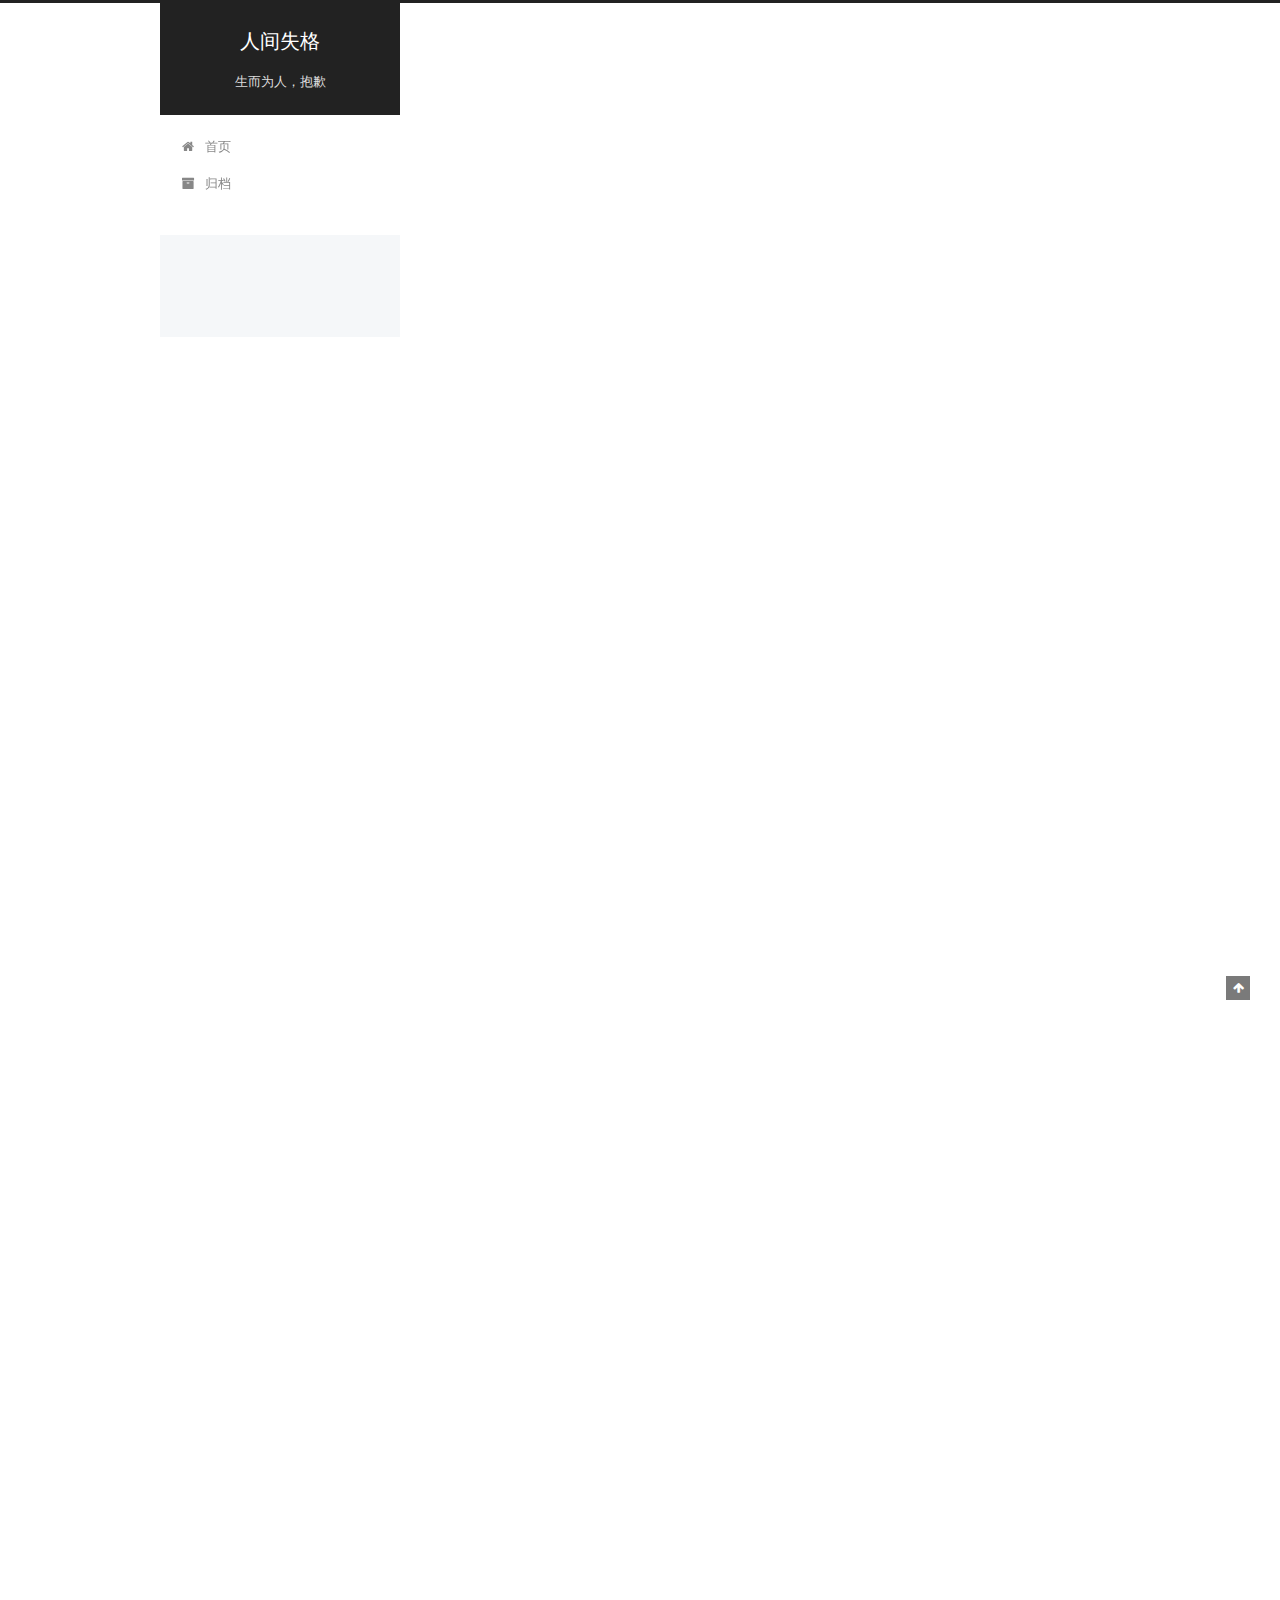
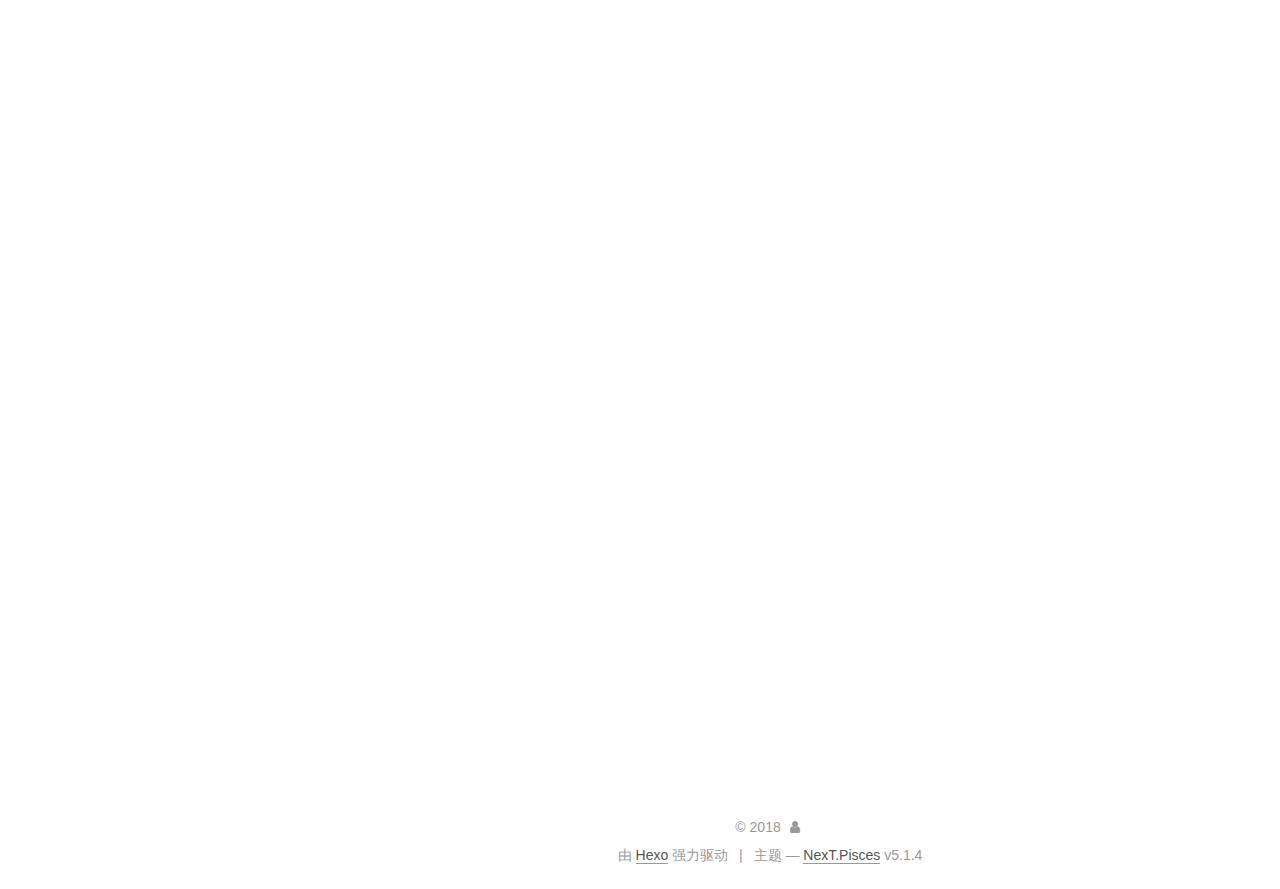
<file: index.html>
<!DOCTYPE html>



  


<html class="theme-next pisces use-motion" lang="zh-Hans">
<head>
  <meta charset="UTF-8"/>
<meta http-equiv="X-UA-Compatible" content="IE=edge" />
<meta name="viewport" content="width=device-width, initial-scale=1, maximum-scale=1"/>
<meta name="theme-color" content="#222">









<meta http-equiv="Cache-Control" content="no-transform" />
<meta http-equiv="Cache-Control" content="no-siteapp" />
















  
  
  <link href="/lib/fancybox/source/jquery.fancybox.css?v=2.1.5" rel="stylesheet" type="text/css" />







<link href="/lib/font-awesome/css/font-awesome.min.css?v=4.6.2" rel="stylesheet" type="text/css" />

<link href="/css/main.css?v=5.1.4" rel="stylesheet" type="text/css" />


  <link rel="apple-touch-icon" sizes="180x180" href="/images/apple-touch-icon-next.png?v=5.1.4">


  <link rel="icon" type="image/png" sizes="32x32" href="/images/favicon-32x32-next.png?v=5.1.4">


  <link rel="icon" type="image/png" sizes="16x16" href="/images/favicon-16x16-next.png?v=5.1.4">


  <link rel="mask-icon" href="/images/logo.svg?v=5.1.4" color="#222">





  <meta name="keywords" content="Hexo, NexT" />










<meta property="og:type" content="website">
<meta property="og:title" content="人间失格">
<meta property="og:url" content="http://yoursite.com/index.html">
<meta property="og:site_name" content="人间失格">
<meta property="og:locale" content="zh-Hans">
<meta name="twitter:card" content="summary">
<meta name="twitter:title" content="人间失格">



<script type="text/javascript" id="hexo.configurations">
  var NexT = window.NexT || {};
  var CONFIG = {
    root: '/',
    scheme: 'Pisces',
    version: '5.1.4',
    sidebar: {"position":"left","display":"post","offset":12,"b2t":false,"scrollpercent":false,"onmobile":false},
    fancybox: true,
    tabs: true,
    motion: {"enable":true,"async":false,"transition":{"post_block":"fadeIn","post_header":"slideDownIn","post_body":"slideDownIn","coll_header":"slideLeftIn","sidebar":"slideUpIn"}},
    duoshuo: {
      userId: '0',
      author: '博主'
    },
    algolia: {
      applicationID: '',
      apiKey: '',
      indexName: '',
      hits: {"per_page":10},
      labels: {"input_placeholder":"Search for Posts","hits_empty":"We didn't find any results for the search: ${query}","hits_stats":"${hits} results found in ${time} ms"}
    }
  };
</script>



  <link rel="canonical" href="http://yoursite.com/"/>





  <title>人间失格</title>
  








</head>

<body itemscope itemtype="http://schema.org/WebPage" lang="zh-Hans">

  
  
    
  

  <div class="container sidebar-position-left 
  page-home">
    <div class="headband"></div>

    <header id="header" class="header" itemscope itemtype="http://schema.org/WPHeader">
      <div class="header-inner"><div class="site-brand-wrapper">
  <div class="site-meta ">
    

    <div class="custom-logo-site-title">
      <a href="/"  class="brand" rel="start">
        <span class="logo-line-before"><i></i></span>
        <span class="site-title">人间失格</span>
        <span class="logo-line-after"><i></i></span>
      </a>
    </div>
      
        <p class="site-subtitle">生而为人，抱歉</p>
      
  </div>

  <div class="site-nav-toggle">
    <button>
      <span class="btn-bar"></span>
      <span class="btn-bar"></span>
      <span class="btn-bar"></span>
    </button>
  </div>
</div>

<nav class="site-nav">
  

  
    <ul id="menu" class="menu">
      
        
        <li class="menu-item menu-item-home">
          <a href="/" rel="section">
            
              <i class="menu-item-icon fa fa-fw fa-home"></i> <br />
            
            首页
          </a>
        </li>
      
        
        <li class="menu-item menu-item-archives">
          <a href="/archives/" rel="section">
            
              <i class="menu-item-icon fa fa-fw fa-archive"></i> <br />
            
            归档
          </a>
        </li>
      

      
    </ul>
  

  
</nav>



 </div>
    </header>

    <main id="main" class="main">
      <div class="main-inner">
        <div class="content-wrap">
          <div id="content" class="content">
            
  <section id="posts" class="posts-expand">
    
      

  

  
  
  

  <article class="post post-type-normal" itemscope itemtype="http://schema.org/Article">
  
  
  
  <div class="post-block">
    <link itemprop="mainEntityOfPage" href="http://yoursite.com/2018/08/24/fuck/">

    <span hidden itemprop="author" itemscope itemtype="http://schema.org/Person">
      <meta itemprop="name" content="">
      <meta itemprop="description" content="">
      <meta itemprop="image" content="/images/avatar.gif">
    </span>

    <span hidden itemprop="publisher" itemscope itemtype="http://schema.org/Organization">
      <meta itemprop="name" content="人间失格">
    </span>

    
      <header class="post-header">

        
        
          <h1 class="post-title" itemprop="name headline">
                
                <a class="post-title-link" href="/2018/08/24/fuck/" itemprop="url">fuck</a></h1>
        

        <div class="post-meta">
          <span class="post-time">
            
              <span class="post-meta-item-icon">
                <i class="fa fa-calendar-o"></i>
              </span>
              
                <span class="post-meta-item-text">发表于</span>
              
              <time title="创建于" itemprop="dateCreated datePublished" datetime="2018-08-24T10:29:14+08:00">
                2018-08-24
              </time>
            

            

            
          </span>

          

          
            
          

          
          

          

          

          

        </div>
      </header>
    

    
    
    
    <div class="post-body" itemprop="articleBody">

      
      

      
        
          
            
          
        
      
    </div>
    
    
    

    

    

    

    <footer class="post-footer">
      

      

      

      
      
        <div class="post-eof"></div>
      
    </footer>
  </div>
  
  
  
  </article>


    
      

  

  
  
  

  <article class="post post-type-normal" itemscope itemtype="http://schema.org/Article">
  
  
  
  <div class="post-block">
    <link itemprop="mainEntityOfPage" href="http://yoursite.com/2018/08/24/hello-world 1/">

    <span hidden itemprop="author" itemscope itemtype="http://schema.org/Person">
      <meta itemprop="name" content="">
      <meta itemprop="description" content="">
      <meta itemprop="image" content="/images/avatar.gif">
    </span>

    <span hidden itemprop="publisher" itemscope itemtype="http://schema.org/Organization">
      <meta itemprop="name" content="人间失格">
    </span>

    
      <header class="post-header">

        
        
          <h1 class="post-title" itemprop="name headline">
                
                <a class="post-title-link" href="/2018/08/24/hello-world 1/" itemprop="url">Hello World</a></h1>
        

        <div class="post-meta">
          <span class="post-time">
            
              <span class="post-meta-item-icon">
                <i class="fa fa-calendar-o"></i>
              </span>
              
                <span class="post-meta-item-text">发表于</span>
              
              <time title="创建于" itemprop="dateCreated datePublished" datetime="2018-08-24T09:57:29+08:00">
                2018-08-24
              </time>
            

            

            
          </span>

          

          
            
          

          
          

          

          

          

        </div>
      </header>
    

    
    
    
    <div class="post-body" itemprop="articleBody">

      
      

      
        
          
            <p>Welcome to <a href="https://hexo.io/" target="_blank" rel="noopener">Hexo</a>! This is your very first post. Check <a href="https://hexo.io/docs/" target="_blank" rel="noopener">documentation</a> for more info. If you get any problems when using Hexo, you can find the answer in <a href="https://hexo.io/docs/troubleshooting.html" target="_blank" rel="noopener">troubleshooting</a> or you can ask me on <a href="https://github.com/hexojs/hexo/issues" target="_blank" rel="noopener">GitHub</a>.</p>
<h2 id="Quick-Start"><a href="#Quick-Start" class="headerlink" title="Quick Start"></a>Quick Start</h2><h3 id="Create-a-new-post"><a href="#Create-a-new-post" class="headerlink" title="Create a new post"></a>Create a new post</h3><figure class="highlight bash"><table><tr><td class="gutter"><pre><span class="line">1</span><br></pre></td><td class="code"><pre><span class="line">$ hexo new <span class="string">"My New Post"</span></span><br></pre></td></tr></table></figure>
<p>More info: <a href="https://hexo.io/docs/writing.html" target="_blank" rel="noopener">Writing</a></p>
<h3 id="Run-server"><a href="#Run-server" class="headerlink" title="Run server"></a>Run server</h3><figure class="highlight bash"><table><tr><td class="gutter"><pre><span class="line">1</span><br></pre></td><td class="code"><pre><span class="line">$ hexo server</span><br></pre></td></tr></table></figure>
<p>More info: <a href="https://hexo.io/docs/server.html" target="_blank" rel="noopener">Server</a></p>
<h3 id="Generate-static-files"><a href="#Generate-static-files" class="headerlink" title="Generate static files"></a>Generate static files</h3><figure class="highlight bash"><table><tr><td class="gutter"><pre><span class="line">1</span><br></pre></td><td class="code"><pre><span class="line">$ hexo generate</span><br></pre></td></tr></table></figure>
<p>More info: <a href="https://hexo.io/docs/generating.html" target="_blank" rel="noopener">Generating</a></p>
<h3 id="Deploy-to-remote-sites"><a href="#Deploy-to-remote-sites" class="headerlink" title="Deploy to remote sites"></a>Deploy to remote sites</h3><figure class="highlight bash"><table><tr><td class="gutter"><pre><span class="line">1</span><br></pre></td><td class="code"><pre><span class="line">$ hexo deploy</span><br></pre></td></tr></table></figure>
<p>More info: <a href="https://hexo.io/docs/deployment.html" target="_blank" rel="noopener">Deployment</a></p>

          
        
      
    </div>
    
    
    

    

    

    

    <footer class="post-footer">
      

      

      

      
      
        <div class="post-eof"></div>
      
    </footer>
  </div>
  
  
  
  </article>


    
      

  

  
  
  

  <article class="post post-type-normal" itemscope itemtype="http://schema.org/Article">
  
  
  
  <div class="post-block">
    <link itemprop="mainEntityOfPage" href="http://yoursite.com/2018/08/24/hello-world/">

    <span hidden itemprop="author" itemscope itemtype="http://schema.org/Person">
      <meta itemprop="name" content="">
      <meta itemprop="description" content="">
      <meta itemprop="image" content="/images/avatar.gif">
    </span>

    <span hidden itemprop="publisher" itemscope itemtype="http://schema.org/Organization">
      <meta itemprop="name" content="人间失格">
    </span>

    
      <header class="post-header">

        
        
          <h1 class="post-title" itemprop="name headline">
                
                <a class="post-title-link" href="/2018/08/24/hello-world/" itemprop="url">Hello World</a></h1>
        

        <div class="post-meta">
          <span class="post-time">
            
              <span class="post-meta-item-icon">
                <i class="fa fa-calendar-o"></i>
              </span>
              
                <span class="post-meta-item-text">发表于</span>
              
              <time title="创建于" itemprop="dateCreated datePublished" datetime="2018-08-24T09:09:53+08:00">
                2018-08-24
              </time>
            

            

            
          </span>

          

          
            
          

          
          

          

          

          

        </div>
      </header>
    

    
    
    
    <div class="post-body" itemprop="articleBody">

      
      

      
        
          
            <p>Welcome to <a href="https://hexo.io/" target="_blank" rel="noopener">Hexo</a>! This is your very first post. Check <a href="https://hexo.io/docs/" target="_blank" rel="noopener">documentation</a> for more info. If you get any problems when using Hexo, you can find the answer in <a href="https://hexo.io/docs/troubleshooting.html" target="_blank" rel="noopener">troubleshooting</a> or you can ask me on <a href="https://github.com/hexojs/hexo/issues" target="_blank" rel="noopener">GitHub</a>.</p>
<h2 id="Quick-Start"><a href="#Quick-Start" class="headerlink" title="Quick Start"></a>Quick Start</h2><h3 id="Create-a-new-post"><a href="#Create-a-new-post" class="headerlink" title="Create a new post"></a>Create a new post</h3><figure class="highlight bash"><table><tr><td class="gutter"><pre><span class="line">1</span><br></pre></td><td class="code"><pre><span class="line">$ hexo new <span class="string">"My New Post"</span></span><br></pre></td></tr></table></figure>
<p>More info: <a href="https://hexo.io/docs/writing.html" target="_blank" rel="noopener">Writing</a></p>
<h3 id="Run-server"><a href="#Run-server" class="headerlink" title="Run server"></a>Run server</h3><figure class="highlight bash"><table><tr><td class="gutter"><pre><span class="line">1</span><br></pre></td><td class="code"><pre><span class="line">$ hexo server</span><br></pre></td></tr></table></figure>
<p>More info: <a href="https://hexo.io/docs/server.html" target="_blank" rel="noopener">Server</a></p>
<h3 id="Generate-static-files"><a href="#Generate-static-files" class="headerlink" title="Generate static files"></a>Generate static files</h3><figure class="highlight bash"><table><tr><td class="gutter"><pre><span class="line">1</span><br></pre></td><td class="code"><pre><span class="line">$ hexo generate</span><br></pre></td></tr></table></figure>
<p>More info: <a href="https://hexo.io/docs/generating.html" target="_blank" rel="noopener">Generating</a></p>
<h3 id="Deploy-to-remote-sites"><a href="#Deploy-to-remote-sites" class="headerlink" title="Deploy to remote sites"></a>Deploy to remote sites</h3><figure class="highlight bash"><table><tr><td class="gutter"><pre><span class="line">1</span><br></pre></td><td class="code"><pre><span class="line">$ hexo deploy</span><br></pre></td></tr></table></figure>
<p>More info: <a href="https://hexo.io/docs/deployment.html" target="_blank" rel="noopener">Deployment</a></p>

          
        
      
    </div>
    
    
    

    

    

    

    <footer class="post-footer">
      

      

      

      
      
        <div class="post-eof"></div>
      
    </footer>
  </div>
  
  
  
  </article>


    
  </section>

  


          </div>
          


          

        </div>
        
          
  
  <div class="sidebar-toggle">
    <div class="sidebar-toggle-line-wrap">
      <span class="sidebar-toggle-line sidebar-toggle-line-first"></span>
      <span class="sidebar-toggle-line sidebar-toggle-line-middle"></span>
      <span class="sidebar-toggle-line sidebar-toggle-line-last"></span>
    </div>
  </div>

  <aside id="sidebar" class="sidebar">
    
    <div class="sidebar-inner">

      

      

      <section class="site-overview-wrap sidebar-panel sidebar-panel-active">
        <div class="site-overview">
          <div class="site-author motion-element" itemprop="author" itemscope itemtype="http://schema.org/Person">
            
              <p class="site-author-name" itemprop="name"></p>
              <p class="site-description motion-element" itemprop="description"></p>
          </div>

          <nav class="site-state motion-element">

            
              <div class="site-state-item site-state-posts">
              
                <a href="/archives/">
              
                  <span class="site-state-item-count">3</span>
                  <span class="site-state-item-name">日志</span>
                </a>
              </div>
            

            

            

          </nav>

          

          

          
          

          
          

          

        </div>
      </section>

      

      

    </div>
  </aside>


        
      </div>
    </main>

    <footer id="footer" class="footer">
      <div class="footer-inner">
        <div class="copyright">&copy; <span itemprop="copyrightYear">2018</span>
  <span class="with-love">
    <i class="fa fa-user"></i>
  </span>
  <span class="author" itemprop="copyrightHolder"></span>

  
</div>


  <div class="powered-by">由 <a class="theme-link" target="_blank" href="https://hexo.io">Hexo</a> 强力驱动</div>



  <span class="post-meta-divider">|</span>



  <div class="theme-info">主题 &mdash; <a class="theme-link" target="_blank" href="https://github.com/iissnan/hexo-theme-next">NexT.Pisces</a> v5.1.4</div>




        







        
      </div>
    </footer>

    
      <div class="back-to-top">
        <i class="fa fa-arrow-up"></i>
        
      </div>
    

    

  </div>

  

<script type="text/javascript">
  if (Object.prototype.toString.call(window.Promise) !== '[object Function]') {
    window.Promise = null;
  }
</script>









  












  
  
    <script type="text/javascript" src="/lib/jquery/index.js?v=2.1.3"></script>
  

  
  
    <script type="text/javascript" src="/lib/fastclick/lib/fastclick.min.js?v=1.0.6"></script>
  

  
  
    <script type="text/javascript" src="/lib/jquery_lazyload/jquery.lazyload.js?v=1.9.7"></script>
  

  
  
    <script type="text/javascript" src="/lib/velocity/velocity.min.js?v=1.2.1"></script>
  

  
  
    <script type="text/javascript" src="/lib/velocity/velocity.ui.min.js?v=1.2.1"></script>
  

  
  
    <script type="text/javascript" src="/lib/fancybox/source/jquery.fancybox.pack.js?v=2.1.5"></script>
  


  


  <script type="text/javascript" src="/js/src/utils.js?v=5.1.4"></script>

  <script type="text/javascript" src="/js/src/motion.js?v=5.1.4"></script>



  
  


  <script type="text/javascript" src="/js/src/affix.js?v=5.1.4"></script>

  <script type="text/javascript" src="/js/src/schemes/pisces.js?v=5.1.4"></script>



  

  


  <script type="text/javascript" src="/js/src/bootstrap.js?v=5.1.4"></script>



  


  




	





  





  












  





  

  

  

  
  

  

  

  

</body>
</html>
</file>
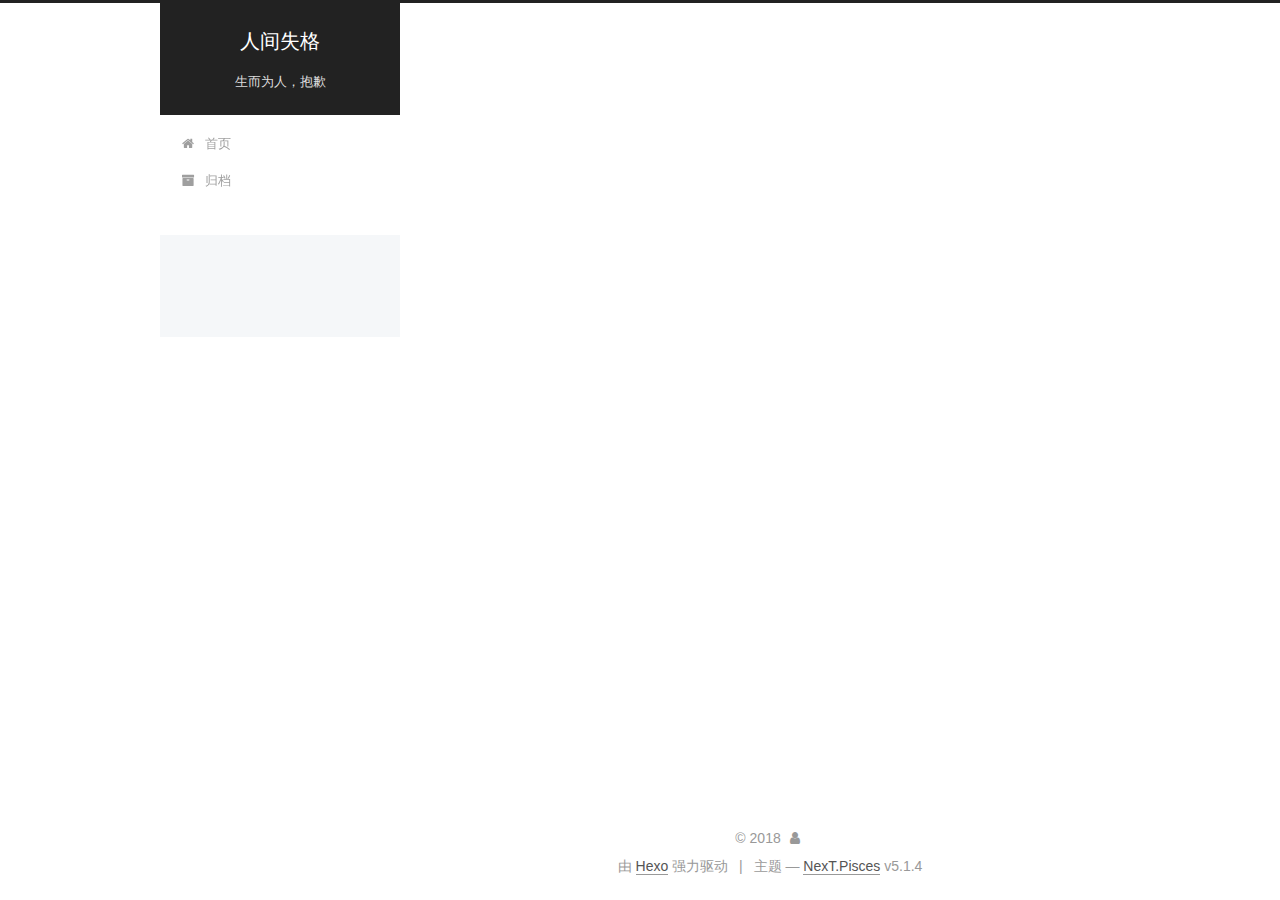
<file: archives/index.html>
<!DOCTYPE html>



  


<html class="theme-next pisces use-motion" lang="zh-Hans">
<head>
  <meta charset="UTF-8"/>
<meta http-equiv="X-UA-Compatible" content="IE=edge" />
<meta name="viewport" content="width=device-width, initial-scale=1, maximum-scale=1"/>
<meta name="theme-color" content="#222">









<meta http-equiv="Cache-Control" content="no-transform" />
<meta http-equiv="Cache-Control" content="no-siteapp" />
















  
  
  <link href="/lib/fancybox/source/jquery.fancybox.css?v=2.1.5" rel="stylesheet" type="text/css" />







<link href="/lib/font-awesome/css/font-awesome.min.css?v=4.6.2" rel="stylesheet" type="text/css" />

<link href="/css/main.css?v=5.1.4" rel="stylesheet" type="text/css" />


  <link rel="apple-touch-icon" sizes="180x180" href="/images/apple-touch-icon-next.png?v=5.1.4">


  <link rel="icon" type="image/png" sizes="32x32" href="/images/favicon-32x32-next.png?v=5.1.4">


  <link rel="icon" type="image/png" sizes="16x16" href="/images/favicon-16x16-next.png?v=5.1.4">


  <link rel="mask-icon" href="/images/logo.svg?v=5.1.4" color="#222">





  <meta name="keywords" content="Hexo, NexT" />










<meta property="og:type" content="website">
<meta property="og:title" content="人间失格">
<meta property="og:url" content="http://yoursite.com/archives/index.html">
<meta property="og:site_name" content="人间失格">
<meta property="og:locale" content="zh-Hans">
<meta name="twitter:card" content="summary">
<meta name="twitter:title" content="人间失格">



<script type="text/javascript" id="hexo.configurations">
  var NexT = window.NexT || {};
  var CONFIG = {
    root: '/',
    scheme: 'Pisces',
    version: '5.1.4',
    sidebar: {"position":"left","display":"post","offset":12,"b2t":false,"scrollpercent":false,"onmobile":false},
    fancybox: true,
    tabs: true,
    motion: {"enable":true,"async":false,"transition":{"post_block":"fadeIn","post_header":"slideDownIn","post_body":"slideDownIn","coll_header":"slideLeftIn","sidebar":"slideUpIn"}},
    duoshuo: {
      userId: '0',
      author: '博主'
    },
    algolia: {
      applicationID: '',
      apiKey: '',
      indexName: '',
      hits: {"per_page":10},
      labels: {"input_placeholder":"Search for Posts","hits_empty":"We didn't find any results for the search: ${query}","hits_stats":"${hits} results found in ${time} ms"}
    }
  };
</script>



  <link rel="canonical" href="http://yoursite.com/archives/"/>





  <title>归档 | 人间失格</title>
  








</head>

<body itemscope itemtype="http://schema.org/WebPage" lang="zh-Hans">

  
  
    
  

  <div class="container sidebar-position-left page-archive">
    <div class="headband"></div>

    <header id="header" class="header" itemscope itemtype="http://schema.org/WPHeader">
      <div class="header-inner"><div class="site-brand-wrapper">
  <div class="site-meta ">
    

    <div class="custom-logo-site-title">
      <a href="/"  class="brand" rel="start">
        <span class="logo-line-before"><i></i></span>
        <span class="site-title">人间失格</span>
        <span class="logo-line-after"><i></i></span>
      </a>
    </div>
      
        <p class="site-subtitle">生而为人，抱歉</p>
      
  </div>

  <div class="site-nav-toggle">
    <button>
      <span class="btn-bar"></span>
      <span class="btn-bar"></span>
      <span class="btn-bar"></span>
    </button>
  </div>
</div>

<nav class="site-nav">
  

  
    <ul id="menu" class="menu">
      
        
        <li class="menu-item menu-item-home">
          <a href="/" rel="section">
            
              <i class="menu-item-icon fa fa-fw fa-home"></i> <br />
            
            首页
          </a>
        </li>
      
        
        <li class="menu-item menu-item-archives">
          <a href="/archives/" rel="section">
            
              <i class="menu-item-icon fa fa-fw fa-archive"></i> <br />
            
            归档
          </a>
        </li>
      

      
    </ul>
  

  
</nav>



 </div>
    </header>

    <main id="main" class="main">
      <div class="main-inner">
        <div class="content-wrap">
          <div id="content" class="content">
            

  
  
  
  <div class="post-block archive">
    <div id="posts" class="posts-collapse">
      <span class="archive-move-on"></span>

      <span class="archive-page-counter">
        
        
        
          
        
        嗯..! 目前共计 3 篇日志。 继续努力。
      </span>

      

        
        
        

        
          
          <div class="collection-title">
            <h1 class="archive-year" id="archive-year-2018">2018</h1>
          </div>
        
        

        

  <article class="post post-type-normal" itemscope itemtype="http://schema.org/Article">
    <header class="post-header">

      <h2 class="post-title">
        
            <a class="post-title-link" href="/2018/08/24/fuck/" itemprop="url">
              
                <span itemprop="name">fuck</span>
              
            </a>
        
      </h2>

      <div class="post-meta">
        <time class="post-time" itemprop="dateCreated"
              datetime="2018-08-24T10:29:14+08:00"
              content="2018-08-24" >
          08-24
        </time>
      </div>

    </header>
  </article>



      

        
        
        

        
        

        

  <article class="post post-type-normal" itemscope itemtype="http://schema.org/Article">
    <header class="post-header">

      <h2 class="post-title">
        
            <a class="post-title-link" href="/2018/08/24/hello-world 1/" itemprop="url">
              
                <span itemprop="name">Hello World</span>
              
            </a>
        
      </h2>

      <div class="post-meta">
        <time class="post-time" itemprop="dateCreated"
              datetime="2018-08-24T09:57:29+08:00"
              content="2018-08-24" >
          08-24
        </time>
      </div>

    </header>
  </article>



      

        
        
        

        
        

        

  <article class="post post-type-normal" itemscope itemtype="http://schema.org/Article">
    <header class="post-header">

      <h2 class="post-title">
        
            <a class="post-title-link" href="/2018/08/24/hello-world/" itemprop="url">
              
                <span itemprop="name">Hello World</span>
              
            </a>
        
      </h2>

      <div class="post-meta">
        <time class="post-time" itemprop="dateCreated"
              datetime="2018-08-24T09:09:53+08:00"
              content="2018-08-24" >
          08-24
        </time>
      </div>

    </header>
  </article>



      

    </div>
  </div>
  
  
  

  



          </div>
          


          

        </div>
        
          
  
  <div class="sidebar-toggle">
    <div class="sidebar-toggle-line-wrap">
      <span class="sidebar-toggle-line sidebar-toggle-line-first"></span>
      <span class="sidebar-toggle-line sidebar-toggle-line-middle"></span>
      <span class="sidebar-toggle-line sidebar-toggle-line-last"></span>
    </div>
  </div>

  <aside id="sidebar" class="sidebar">
    
    <div class="sidebar-inner">

      

      

      <section class="site-overview-wrap sidebar-panel sidebar-panel-active">
        <div class="site-overview">
          <div class="site-author motion-element" itemprop="author" itemscope itemtype="http://schema.org/Person">
            
              <p class="site-author-name" itemprop="name"></p>
              <p class="site-description motion-element" itemprop="description"></p>
          </div>

          <nav class="site-state motion-element">

            
              <div class="site-state-item site-state-posts">
              
                <a href="/archives/">
              
                  <span class="site-state-item-count">3</span>
                  <span class="site-state-item-name">日志</span>
                </a>
              </div>
            

            

            

          </nav>

          

          

          
          

          
          

          

        </div>
      </section>

      

      

    </div>
  </aside>


        
      </div>
    </main>

    <footer id="footer" class="footer">
      <div class="footer-inner">
        <div class="copyright">&copy; <span itemprop="copyrightYear">2018</span>
  <span class="with-love">
    <i class="fa fa-user"></i>
  </span>
  <span class="author" itemprop="copyrightHolder"></span>

  
</div>


  <div class="powered-by">由 <a class="theme-link" target="_blank" href="https://hexo.io">Hexo</a> 强力驱动</div>



  <span class="post-meta-divider">|</span>



  <div class="theme-info">主题 &mdash; <a class="theme-link" target="_blank" href="https://github.com/iissnan/hexo-theme-next">NexT.Pisces</a> v5.1.4</div>




        







        
      </div>
    </footer>

    
      <div class="back-to-top">
        <i class="fa fa-arrow-up"></i>
        
      </div>
    

    

  </div>

  

<script type="text/javascript">
  if (Object.prototype.toString.call(window.Promise) !== '[object Function]') {
    window.Promise = null;
  }
</script>









  












  
  
    <script type="text/javascript" src="/lib/jquery/index.js?v=2.1.3"></script>
  

  
  
    <script type="text/javascript" src="/lib/fastclick/lib/fastclick.min.js?v=1.0.6"></script>
  

  
  
    <script type="text/javascript" src="/lib/jquery_lazyload/jquery.lazyload.js?v=1.9.7"></script>
  

  
  
    <script type="text/javascript" src="/lib/velocity/velocity.min.js?v=1.2.1"></script>
  

  
  
    <script type="text/javascript" src="/lib/velocity/velocity.ui.min.js?v=1.2.1"></script>
  

  
  
    <script type="text/javascript" src="/lib/fancybox/source/jquery.fancybox.pack.js?v=2.1.5"></script>
  


  


  <script type="text/javascript" src="/js/src/utils.js?v=5.1.4"></script>

  <script type="text/javascript" src="/js/src/motion.js?v=5.1.4"></script>



  
  


  <script type="text/javascript" src="/js/src/affix.js?v=5.1.4"></script>

  <script type="text/javascript" src="/js/src/schemes/pisces.js?v=5.1.4"></script>



  

  


  <script type="text/javascript" src="/js/src/bootstrap.js?v=5.1.4"></script>



  


  




	





  





  












  





  

  

  

  
  

  

  

  

</body>
</html>
</file>
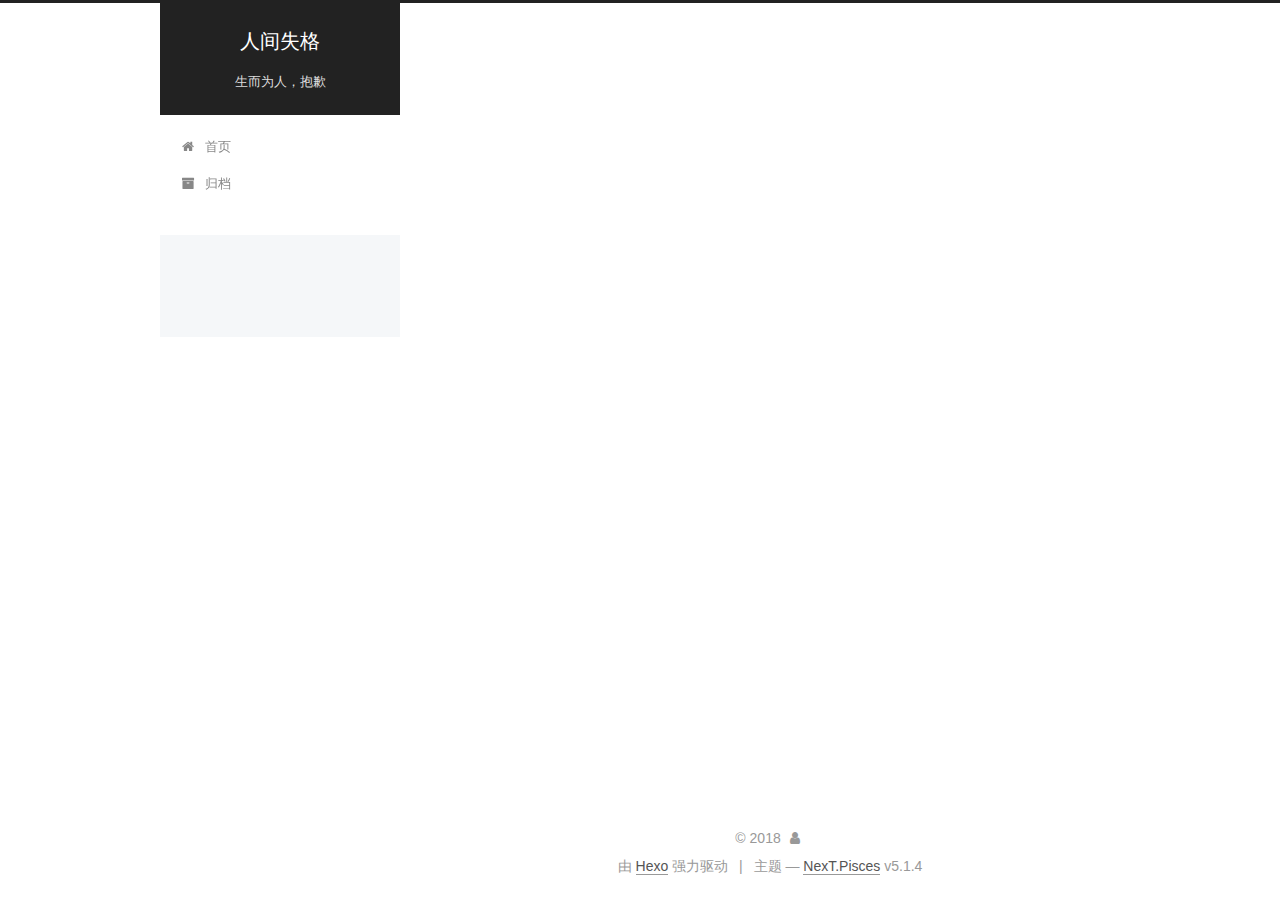
<file: archives/2018/index.html>
<!DOCTYPE html>



  


<html class="theme-next pisces use-motion" lang="zh-Hans">
<head>
  <meta charset="UTF-8"/>
<meta http-equiv="X-UA-Compatible" content="IE=edge" />
<meta name="viewport" content="width=device-width, initial-scale=1, maximum-scale=1"/>
<meta name="theme-color" content="#222">









<meta http-equiv="Cache-Control" content="no-transform" />
<meta http-equiv="Cache-Control" content="no-siteapp" />
















  
  
  <link href="/lib/fancybox/source/jquery.fancybox.css?v=2.1.5" rel="stylesheet" type="text/css" />







<link href="/lib/font-awesome/css/font-awesome.min.css?v=4.6.2" rel="stylesheet" type="text/css" />

<link href="/css/main.css?v=5.1.4" rel="stylesheet" type="text/css" />


  <link rel="apple-touch-icon" sizes="180x180" href="/images/apple-touch-icon-next.png?v=5.1.4">


  <link rel="icon" type="image/png" sizes="32x32" href="/images/favicon-32x32-next.png?v=5.1.4">


  <link rel="icon" type="image/png" sizes="16x16" href="/images/favicon-16x16-next.png?v=5.1.4">


  <link rel="mask-icon" href="/images/logo.svg?v=5.1.4" color="#222">





  <meta name="keywords" content="Hexo, NexT" />










<meta property="og:type" content="website">
<meta property="og:title" content="人间失格">
<meta property="og:url" content="http://yoursite.com/archives/2018/index.html">
<meta property="og:site_name" content="人间失格">
<meta property="og:locale" content="zh-Hans">
<meta name="twitter:card" content="summary">
<meta name="twitter:title" content="人间失格">



<script type="text/javascript" id="hexo.configurations">
  var NexT = window.NexT || {};
  var CONFIG = {
    root: '/',
    scheme: 'Pisces',
    version: '5.1.4',
    sidebar: {"position":"left","display":"post","offset":12,"b2t":false,"scrollpercent":false,"onmobile":false},
    fancybox: true,
    tabs: true,
    motion: {"enable":true,"async":false,"transition":{"post_block":"fadeIn","post_header":"slideDownIn","post_body":"slideDownIn","coll_header":"slideLeftIn","sidebar":"slideUpIn"}},
    duoshuo: {
      userId: '0',
      author: '博主'
    },
    algolia: {
      applicationID: '',
      apiKey: '',
      indexName: '',
      hits: {"per_page":10},
      labels: {"input_placeholder":"Search for Posts","hits_empty":"We didn't find any results for the search: ${query}","hits_stats":"${hits} results found in ${time} ms"}
    }
  };
</script>



  <link rel="canonical" href="http://yoursite.com/archives/2018/"/>





  <title>归档 | 人间失格</title>
  








</head>

<body itemscope itemtype="http://schema.org/WebPage" lang="zh-Hans">

  
  
    
  

  <div class="container sidebar-position-left page-archive">
    <div class="headband"></div>

    <header id="header" class="header" itemscope itemtype="http://schema.org/WPHeader">
      <div class="header-inner"><div class="site-brand-wrapper">
  <div class="site-meta ">
    

    <div class="custom-logo-site-title">
      <a href="/"  class="brand" rel="start">
        <span class="logo-line-before"><i></i></span>
        <span class="site-title">人间失格</span>
        <span class="logo-line-after"><i></i></span>
      </a>
    </div>
      
        <p class="site-subtitle">生而为人，抱歉</p>
      
  </div>

  <div class="site-nav-toggle">
    <button>
      <span class="btn-bar"></span>
      <span class="btn-bar"></span>
      <span class="btn-bar"></span>
    </button>
  </div>
</div>

<nav class="site-nav">
  

  
    <ul id="menu" class="menu">
      
        
        <li class="menu-item menu-item-home">
          <a href="/" rel="section">
            
              <i class="menu-item-icon fa fa-fw fa-home"></i> <br />
            
            首页
          </a>
        </li>
      
        
        <li class="menu-item menu-item-archives">
          <a href="/archives/" rel="section">
            
              <i class="menu-item-icon fa fa-fw fa-archive"></i> <br />
            
            归档
          </a>
        </li>
      

      
    </ul>
  

  
</nav>



 </div>
    </header>

    <main id="main" class="main">
      <div class="main-inner">
        <div class="content-wrap">
          <div id="content" class="content">
            

  
  
  
  <div class="post-block archive">
    <div id="posts" class="posts-collapse">
      <span class="archive-move-on"></span>

      <span class="archive-page-counter">
        
        
        
          
        
        嗯..! 目前共计 3 篇日志。 继续努力。
      </span>

      

        
        
        

        
          
          <div class="collection-title">
            <h1 class="archive-year" id="archive-year-2018">2018</h1>
          </div>
        
        

        

  <article class="post post-type-normal" itemscope itemtype="http://schema.org/Article">
    <header class="post-header">

      <h2 class="post-title">
        
            <a class="post-title-link" href="/2018/08/24/fuck/" itemprop="url">
              
                <span itemprop="name">fuck</span>
              
            </a>
        
      </h2>

      <div class="post-meta">
        <time class="post-time" itemprop="dateCreated"
              datetime="2018-08-24T10:29:14+08:00"
              content="2018-08-24" >
          08-24
        </time>
      </div>

    </header>
  </article>



      

        
        
        

        
        

        

  <article class="post post-type-normal" itemscope itemtype="http://schema.org/Article">
    <header class="post-header">

      <h2 class="post-title">
        
            <a class="post-title-link" href="/2018/08/24/hello-world 1/" itemprop="url">
              
                <span itemprop="name">Hello World</span>
              
            </a>
        
      </h2>

      <div class="post-meta">
        <time class="post-time" itemprop="dateCreated"
              datetime="2018-08-24T09:57:29+08:00"
              content="2018-08-24" >
          08-24
        </time>
      </div>

    </header>
  </article>



      

        
        
        

        
        

        

  <article class="post post-type-normal" itemscope itemtype="http://schema.org/Article">
    <header class="post-header">

      <h2 class="post-title">
        
            <a class="post-title-link" href="/2018/08/24/hello-world/" itemprop="url">
              
                <span itemprop="name">Hello World</span>
              
            </a>
        
      </h2>

      <div class="post-meta">
        <time class="post-time" itemprop="dateCreated"
              datetime="2018-08-24T09:09:53+08:00"
              content="2018-08-24" >
          08-24
        </time>
      </div>

    </header>
  </article>



      

    </div>
  </div>
  
  
  

  



          </div>
          


          

        </div>
        
          
  
  <div class="sidebar-toggle">
    <div class="sidebar-toggle-line-wrap">
      <span class="sidebar-toggle-line sidebar-toggle-line-first"></span>
      <span class="sidebar-toggle-line sidebar-toggle-line-middle"></span>
      <span class="sidebar-toggle-line sidebar-toggle-line-last"></span>
    </div>
  </div>

  <aside id="sidebar" class="sidebar">
    
    <div class="sidebar-inner">

      

      

      <section class="site-overview-wrap sidebar-panel sidebar-panel-active">
        <div class="site-overview">
          <div class="site-author motion-element" itemprop="author" itemscope itemtype="http://schema.org/Person">
            
              <p class="site-author-name" itemprop="name"></p>
              <p class="site-description motion-element" itemprop="description"></p>
          </div>

          <nav class="site-state motion-element">

            
              <div class="site-state-item site-state-posts">
              
                <a href="/archives/">
              
                  <span class="site-state-item-count">3</span>
                  <span class="site-state-item-name">日志</span>
                </a>
              </div>
            

            

            

          </nav>

          

          

          
          

          
          

          

        </div>
      </section>

      

      

    </div>
  </aside>


        
      </div>
    </main>

    <footer id="footer" class="footer">
      <div class="footer-inner">
        <div class="copyright">&copy; <span itemprop="copyrightYear">2018</span>
  <span class="with-love">
    <i class="fa fa-user"></i>
  </span>
  <span class="author" itemprop="copyrightHolder"></span>

  
</div>


  <div class="powered-by">由 <a class="theme-link" target="_blank" href="https://hexo.io">Hexo</a> 强力驱动</div>



  <span class="post-meta-divider">|</span>



  <div class="theme-info">主题 &mdash; <a class="theme-link" target="_blank" href="https://github.com/iissnan/hexo-theme-next">NexT.Pisces</a> v5.1.4</div>




        







        
      </div>
    </footer>

    
      <div class="back-to-top">
        <i class="fa fa-arrow-up"></i>
        
      </div>
    

    

  </div>

  

<script type="text/javascript">
  if (Object.prototype.toString.call(window.Promise) !== '[object Function]') {
    window.Promise = null;
  }
</script>









  












  
  
    <script type="text/javascript" src="/lib/jquery/index.js?v=2.1.3"></script>
  

  
  
    <script type="text/javascript" src="/lib/fastclick/lib/fastclick.min.js?v=1.0.6"></script>
  

  
  
    <script type="text/javascript" src="/lib/jquery_lazyload/jquery.lazyload.js?v=1.9.7"></script>
  

  
  
    <script type="text/javascript" src="/lib/velocity/velocity.min.js?v=1.2.1"></script>
  

  
  
    <script type="text/javascript" src="/lib/velocity/velocity.ui.min.js?v=1.2.1"></script>
  

  
  
    <script type="text/javascript" src="/lib/fancybox/source/jquery.fancybox.pack.js?v=2.1.5"></script>
  


  


  <script type="text/javascript" src="/js/src/utils.js?v=5.1.4"></script>

  <script type="text/javascript" src="/js/src/motion.js?v=5.1.4"></script>



  
  


  <script type="text/javascript" src="/js/src/affix.js?v=5.1.4"></script>

  <script type="text/javascript" src="/js/src/schemes/pisces.js?v=5.1.4"></script>



  

  


  <script type="text/javascript" src="/js/src/bootstrap.js?v=5.1.4"></script>



  


  




	





  





  












  





  

  

  

  
  

  

  

  

</body>
</html>
</file>
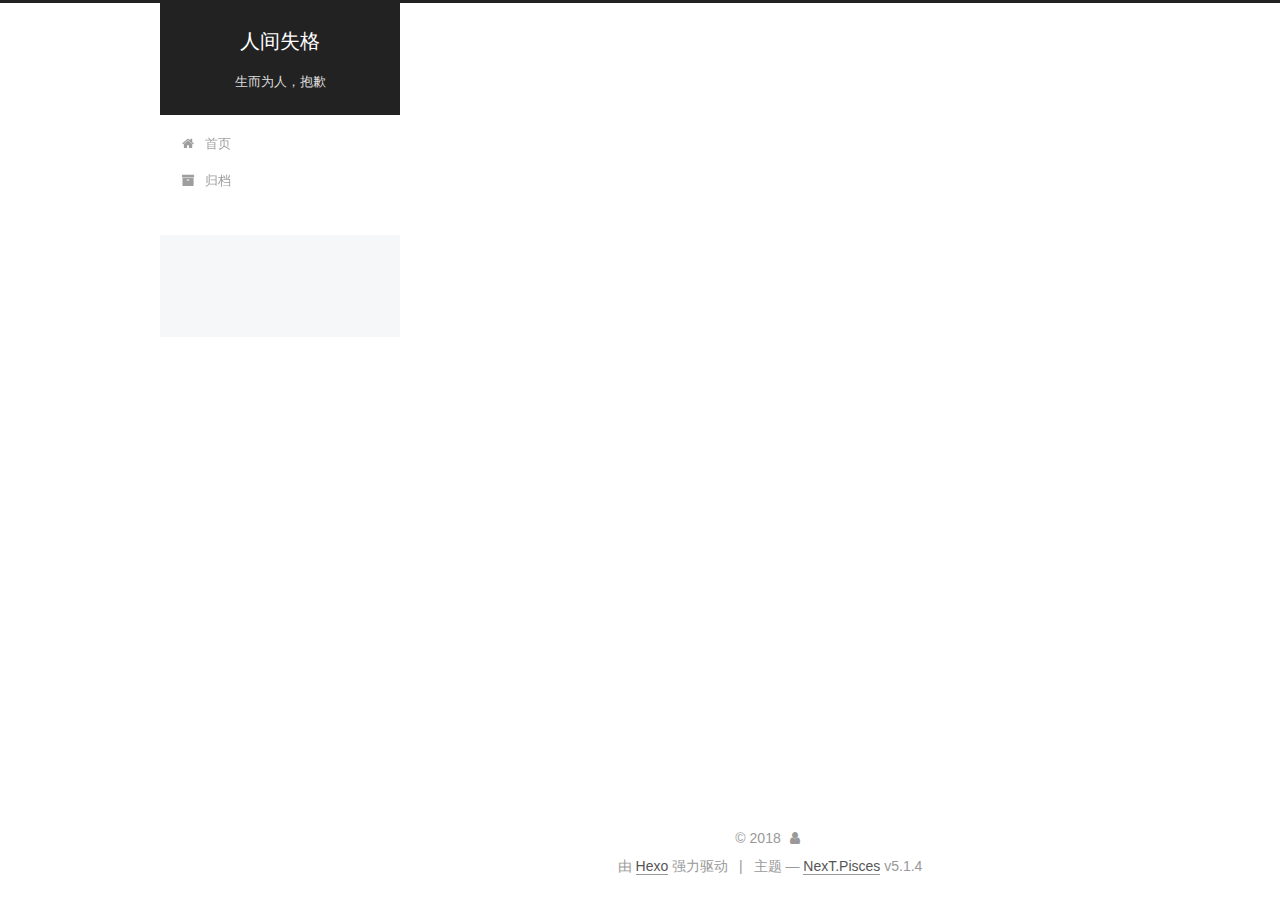
<file: archives/2018/08/index.html>
<!DOCTYPE html>



  


<html class="theme-next pisces use-motion" lang="zh-Hans">
<head>
  <meta charset="UTF-8"/>
<meta http-equiv="X-UA-Compatible" content="IE=edge" />
<meta name="viewport" content="width=device-width, initial-scale=1, maximum-scale=1"/>
<meta name="theme-color" content="#222">









<meta http-equiv="Cache-Control" content="no-transform" />
<meta http-equiv="Cache-Control" content="no-siteapp" />
















  
  
  <link href="/lib/fancybox/source/jquery.fancybox.css?v=2.1.5" rel="stylesheet" type="text/css" />







<link href="/lib/font-awesome/css/font-awesome.min.css?v=4.6.2" rel="stylesheet" type="text/css" />

<link href="/css/main.css?v=5.1.4" rel="stylesheet" type="text/css" />


  <link rel="apple-touch-icon" sizes="180x180" href="/images/apple-touch-icon-next.png?v=5.1.4">


  <link rel="icon" type="image/png" sizes="32x32" href="/images/favicon-32x32-next.png?v=5.1.4">


  <link rel="icon" type="image/png" sizes="16x16" href="/images/favicon-16x16-next.png?v=5.1.4">


  <link rel="mask-icon" href="/images/logo.svg?v=5.1.4" color="#222">





  <meta name="keywords" content="Hexo, NexT" />










<meta property="og:type" content="website">
<meta property="og:title" content="人间失格">
<meta property="og:url" content="http://yoursite.com/archives/2018/08/index.html">
<meta property="og:site_name" content="人间失格">
<meta property="og:locale" content="zh-Hans">
<meta name="twitter:card" content="summary">
<meta name="twitter:title" content="人间失格">



<script type="text/javascript" id="hexo.configurations">
  var NexT = window.NexT || {};
  var CONFIG = {
    root: '/',
    scheme: 'Pisces',
    version: '5.1.4',
    sidebar: {"position":"left","display":"post","offset":12,"b2t":false,"scrollpercent":false,"onmobile":false},
    fancybox: true,
    tabs: true,
    motion: {"enable":true,"async":false,"transition":{"post_block":"fadeIn","post_header":"slideDownIn","post_body":"slideDownIn","coll_header":"slideLeftIn","sidebar":"slideUpIn"}},
    duoshuo: {
      userId: '0',
      author: '博主'
    },
    algolia: {
      applicationID: '',
      apiKey: '',
      indexName: '',
      hits: {"per_page":10},
      labels: {"input_placeholder":"Search for Posts","hits_empty":"We didn't find any results for the search: ${query}","hits_stats":"${hits} results found in ${time} ms"}
    }
  };
</script>



  <link rel="canonical" href="http://yoursite.com/archives/2018/08/"/>





  <title>归档 | 人间失格</title>
  








</head>

<body itemscope itemtype="http://schema.org/WebPage" lang="zh-Hans">

  
  
    
  

  <div class="container sidebar-position-left page-archive">
    <div class="headband"></div>

    <header id="header" class="header" itemscope itemtype="http://schema.org/WPHeader">
      <div class="header-inner"><div class="site-brand-wrapper">
  <div class="site-meta ">
    

    <div class="custom-logo-site-title">
      <a href="/"  class="brand" rel="start">
        <span class="logo-line-before"><i></i></span>
        <span class="site-title">人间失格</span>
        <span class="logo-line-after"><i></i></span>
      </a>
    </div>
      
        <p class="site-subtitle">生而为人，抱歉</p>
      
  </div>

  <div class="site-nav-toggle">
    <button>
      <span class="btn-bar"></span>
      <span class="btn-bar"></span>
      <span class="btn-bar"></span>
    </button>
  </div>
</div>

<nav class="site-nav">
  

  
    <ul id="menu" class="menu">
      
        
        <li class="menu-item menu-item-home">
          <a href="/" rel="section">
            
              <i class="menu-item-icon fa fa-fw fa-home"></i> <br />
            
            首页
          </a>
        </li>
      
        
        <li class="menu-item menu-item-archives">
          <a href="/archives/" rel="section">
            
              <i class="menu-item-icon fa fa-fw fa-archive"></i> <br />
            
            归档
          </a>
        </li>
      

      
    </ul>
  

  
</nav>



 </div>
    </header>

    <main id="main" class="main">
      <div class="main-inner">
        <div class="content-wrap">
          <div id="content" class="content">
            

  
  
  
  <div class="post-block archive">
    <div id="posts" class="posts-collapse">
      <span class="archive-move-on"></span>

      <span class="archive-page-counter">
        
        
        
          
        
        嗯..! 目前共计 3 篇日志。 继续努力。
      </span>

      

        
        
        

        
          
          <div class="collection-title">
            <h1 class="archive-year" id="archive-year-2018">2018</h1>
          </div>
        
        

        

  <article class="post post-type-normal" itemscope itemtype="http://schema.org/Article">
    <header class="post-header">

      <h2 class="post-title">
        
            <a class="post-title-link" href="/2018/08/24/fuck/" itemprop="url">
              
                <span itemprop="name">fuck</span>
              
            </a>
        
      </h2>

      <div class="post-meta">
        <time class="post-time" itemprop="dateCreated"
              datetime="2018-08-24T10:29:14+08:00"
              content="2018-08-24" >
          08-24
        </time>
      </div>

    </header>
  </article>



      

        
        
        

        
        

        

  <article class="post post-type-normal" itemscope itemtype="http://schema.org/Article">
    <header class="post-header">

      <h2 class="post-title">
        
            <a class="post-title-link" href="/2018/08/24/hello-world 1/" itemprop="url">
              
                <span itemprop="name">Hello World</span>
              
            </a>
        
      </h2>

      <div class="post-meta">
        <time class="post-time" itemprop="dateCreated"
              datetime="2018-08-24T09:57:29+08:00"
              content="2018-08-24" >
          08-24
        </time>
      </div>

    </header>
  </article>



      

        
        
        

        
        

        

  <article class="post post-type-normal" itemscope itemtype="http://schema.org/Article">
    <header class="post-header">

      <h2 class="post-title">
        
            <a class="post-title-link" href="/2018/08/24/hello-world/" itemprop="url">
              
                <span itemprop="name">Hello World</span>
              
            </a>
        
      </h2>

      <div class="post-meta">
        <time class="post-time" itemprop="dateCreated"
              datetime="2018-08-24T09:09:53+08:00"
              content="2018-08-24" >
          08-24
        </time>
      </div>

    </header>
  </article>



      

    </div>
  </div>
  
  
  

  



          </div>
          


          

        </div>
        
          
  
  <div class="sidebar-toggle">
    <div class="sidebar-toggle-line-wrap">
      <span class="sidebar-toggle-line sidebar-toggle-line-first"></span>
      <span class="sidebar-toggle-line sidebar-toggle-line-middle"></span>
      <span class="sidebar-toggle-line sidebar-toggle-line-last"></span>
    </div>
  </div>

  <aside id="sidebar" class="sidebar">
    
    <div class="sidebar-inner">

      

      

      <section class="site-overview-wrap sidebar-panel sidebar-panel-active">
        <div class="site-overview">
          <div class="site-author motion-element" itemprop="author" itemscope itemtype="http://schema.org/Person">
            
              <p class="site-author-name" itemprop="name"></p>
              <p class="site-description motion-element" itemprop="description"></p>
          </div>

          <nav class="site-state motion-element">

            
              <div class="site-state-item site-state-posts">
              
                <a href="/archives/">
              
                  <span class="site-state-item-count">3</span>
                  <span class="site-state-item-name">日志</span>
                </a>
              </div>
            

            

            

          </nav>

          

          

          
          

          
          

          

        </div>
      </section>

      

      

    </div>
  </aside>


        
      </div>
    </main>

    <footer id="footer" class="footer">
      <div class="footer-inner">
        <div class="copyright">&copy; <span itemprop="copyrightYear">2018</span>
  <span class="with-love">
    <i class="fa fa-user"></i>
  </span>
  <span class="author" itemprop="copyrightHolder"></span>

  
</div>


  <div class="powered-by">由 <a class="theme-link" target="_blank" href="https://hexo.io">Hexo</a> 强力驱动</div>



  <span class="post-meta-divider">|</span>



  <div class="theme-info">主题 &mdash; <a class="theme-link" target="_blank" href="https://github.com/iissnan/hexo-theme-next">NexT.Pisces</a> v5.1.4</div>




        







        
      </div>
    </footer>

    
      <div class="back-to-top">
        <i class="fa fa-arrow-up"></i>
        
      </div>
    

    

  </div>

  

<script type="text/javascript">
  if (Object.prototype.toString.call(window.Promise) !== '[object Function]') {
    window.Promise = null;
  }
</script>









  












  
  
    <script type="text/javascript" src="/lib/jquery/index.js?v=2.1.3"></script>
  

  
  
    <script type="text/javascript" src="/lib/fastclick/lib/fastclick.min.js?v=1.0.6"></script>
  

  
  
    <script type="text/javascript" src="/lib/jquery_lazyload/jquery.lazyload.js?v=1.9.7"></script>
  

  
  
    <script type="text/javascript" src="/lib/velocity/velocity.min.js?v=1.2.1"></script>
  

  
  
    <script type="text/javascript" src="/lib/velocity/velocity.ui.min.js?v=1.2.1"></script>
  

  
  
    <script type="text/javascript" src="/lib/fancybox/source/jquery.fancybox.pack.js?v=2.1.5"></script>
  


  


  <script type="text/javascript" src="/js/src/utils.js?v=5.1.4"></script>

  <script type="text/javascript" src="/js/src/motion.js?v=5.1.4"></script>



  
  


  <script type="text/javascript" src="/js/src/affix.js?v=5.1.4"></script>

  <script type="text/javascript" src="/js/src/schemes/pisces.js?v=5.1.4"></script>



  

  


  <script type="text/javascript" src="/js/src/bootstrap.js?v=5.1.4"></script>



  


  




	





  





  












  





  

  

  

  
  

  

  

  

</body>
</html>
</file>
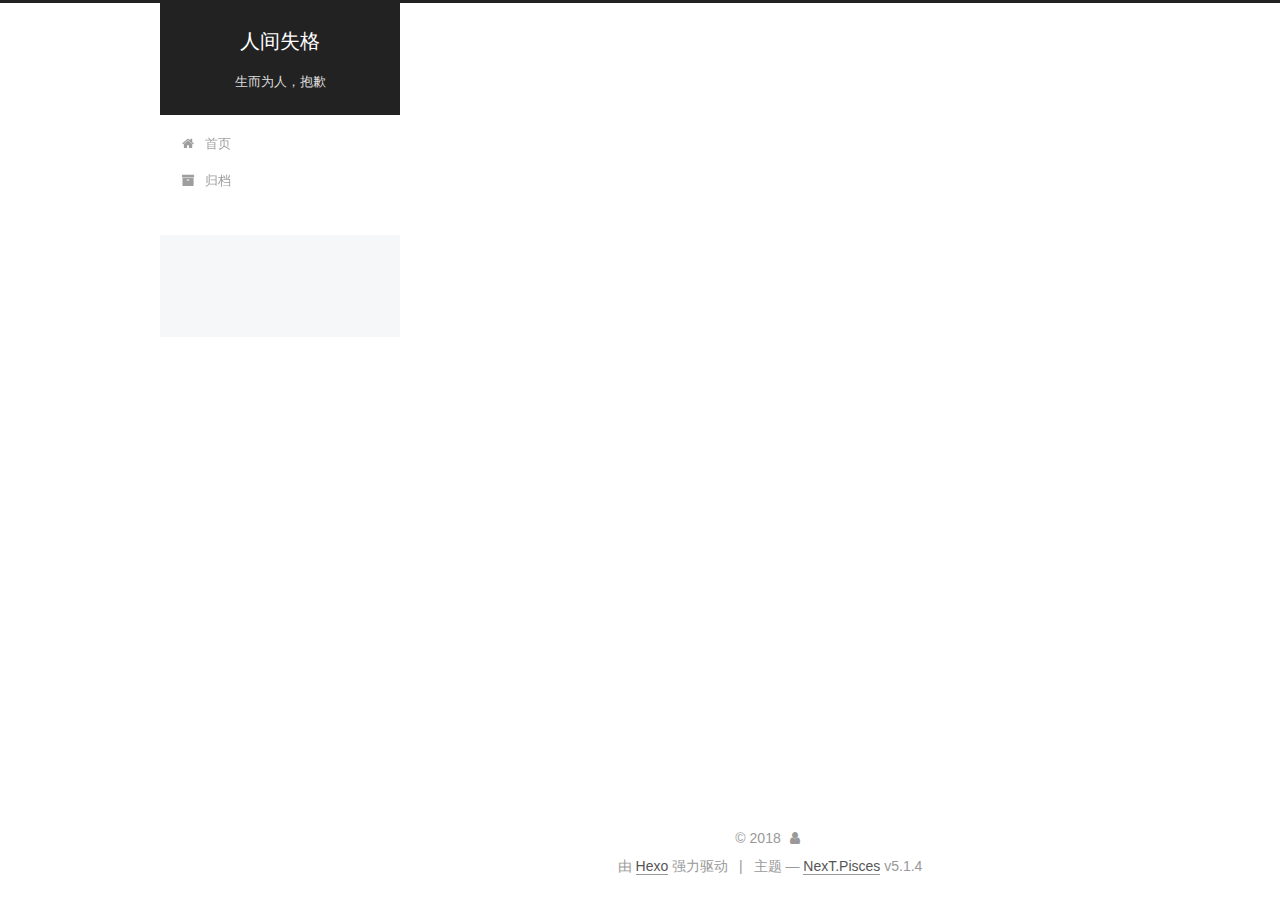
<file: 2018/08/24/fuck/index.html>
<!DOCTYPE html>



  


<html class="theme-next pisces use-motion" lang="zh-Hans">
<head>
  <meta charset="UTF-8"/>
<meta http-equiv="X-UA-Compatible" content="IE=edge" />
<meta name="viewport" content="width=device-width, initial-scale=1, maximum-scale=1"/>
<meta name="theme-color" content="#222">









<meta http-equiv="Cache-Control" content="no-transform" />
<meta http-equiv="Cache-Control" content="no-siteapp" />
















  
  
  <link href="/lib/fancybox/source/jquery.fancybox.css?v=2.1.5" rel="stylesheet" type="text/css" />







<link href="/lib/font-awesome/css/font-awesome.min.css?v=4.6.2" rel="stylesheet" type="text/css" />

<link href="/css/main.css?v=5.1.4" rel="stylesheet" type="text/css" />


  <link rel="apple-touch-icon" sizes="180x180" href="/images/apple-touch-icon-next.png?v=5.1.4">


  <link rel="icon" type="image/png" sizes="32x32" href="/images/favicon-32x32-next.png?v=5.1.4">


  <link rel="icon" type="image/png" sizes="16x16" href="/images/favicon-16x16-next.png?v=5.1.4">


  <link rel="mask-icon" href="/images/logo.svg?v=5.1.4" color="#222">





  <meta name="keywords" content="Hexo, NexT" />










<meta property="og:type" content="article">
<meta property="og:title" content="fuck">
<meta property="og:url" content="http://yoursite.com/2018/08/24/fuck/index.html">
<meta property="og:site_name" content="人间失格">
<meta property="og:locale" content="zh-Hans">
<meta property="og:updated_time" content="2018-08-24T02:29:14.456Z">
<meta name="twitter:card" content="summary">
<meta name="twitter:title" content="fuck">



<script type="text/javascript" id="hexo.configurations">
  var NexT = window.NexT || {};
  var CONFIG = {
    root: '/',
    scheme: 'Pisces',
    version: '5.1.4',
    sidebar: {"position":"left","display":"post","offset":12,"b2t":false,"scrollpercent":false,"onmobile":false},
    fancybox: true,
    tabs: true,
    motion: {"enable":true,"async":false,"transition":{"post_block":"fadeIn","post_header":"slideDownIn","post_body":"slideDownIn","coll_header":"slideLeftIn","sidebar":"slideUpIn"}},
    duoshuo: {
      userId: '0',
      author: '博主'
    },
    algolia: {
      applicationID: '',
      apiKey: '',
      indexName: '',
      hits: {"per_page":10},
      labels: {"input_placeholder":"Search for Posts","hits_empty":"We didn't find any results for the search: ${query}","hits_stats":"${hits} results found in ${time} ms"}
    }
  };
</script>



  <link rel="canonical" href="http://yoursite.com/2018/08/24/fuck/"/>





  <title>fuck | 人间失格</title>
  








</head>

<body itemscope itemtype="http://schema.org/WebPage" lang="zh-Hans">

  
  
    
  

  <div class="container sidebar-position-left page-post-detail">
    <div class="headband"></div>

    <header id="header" class="header" itemscope itemtype="http://schema.org/WPHeader">
      <div class="header-inner"><div class="site-brand-wrapper">
  <div class="site-meta ">
    

    <div class="custom-logo-site-title">
      <a href="/"  class="brand" rel="start">
        <span class="logo-line-before"><i></i></span>
        <span class="site-title">人间失格</span>
        <span class="logo-line-after"><i></i></span>
      </a>
    </div>
      
        <p class="site-subtitle">生而为人，抱歉</p>
      
  </div>

  <div class="site-nav-toggle">
    <button>
      <span class="btn-bar"></span>
      <span class="btn-bar"></span>
      <span class="btn-bar"></span>
    </button>
  </div>
</div>

<nav class="site-nav">
  

  
    <ul id="menu" class="menu">
      
        
        <li class="menu-item menu-item-home">
          <a href="/" rel="section">
            
              <i class="menu-item-icon fa fa-fw fa-home"></i> <br />
            
            首页
          </a>
        </li>
      
        
        <li class="menu-item menu-item-archives">
          <a href="/archives/" rel="section">
            
              <i class="menu-item-icon fa fa-fw fa-archive"></i> <br />
            
            归档
          </a>
        </li>
      

      
    </ul>
  

  
</nav>



 </div>
    </header>

    <main id="main" class="main">
      <div class="main-inner">
        <div class="content-wrap">
          <div id="content" class="content">
            

  <div id="posts" class="posts-expand">
    

  

  
  
  

  <article class="post post-type-normal" itemscope itemtype="http://schema.org/Article">
  
  
  
  <div class="post-block">
    <link itemprop="mainEntityOfPage" href="http://yoursite.com/2018/08/24/fuck/">

    <span hidden itemprop="author" itemscope itemtype="http://schema.org/Person">
      <meta itemprop="name" content="">
      <meta itemprop="description" content="">
      <meta itemprop="image" content="/images/avatar.gif">
    </span>

    <span hidden itemprop="publisher" itemscope itemtype="http://schema.org/Organization">
      <meta itemprop="name" content="人间失格">
    </span>

    
      <header class="post-header">

        
        
          <h1 class="post-title" itemprop="name headline">fuck</h1>
        

        <div class="post-meta">
          <span class="post-time">
            
              <span class="post-meta-item-icon">
                <i class="fa fa-calendar-o"></i>
              </span>
              
                <span class="post-meta-item-text">发表于</span>
              
              <time title="创建于" itemprop="dateCreated datePublished" datetime="2018-08-24T10:29:14+08:00">
                2018-08-24
              </time>
            

            

            
          </span>

          

          
            
          

          
          

          

          

          

        </div>
      </header>
    

    
    
    
    <div class="post-body" itemprop="articleBody">

      
      

      
        
      
    </div>
    
    
    

    

    

    

    <footer class="post-footer">
      

      
      
      

      
        <div class="post-nav">
          <div class="post-nav-next post-nav-item">
            
              <a href="/2018/08/24/hello-world 1/" rel="next" title="Hello World">
                <i class="fa fa-chevron-left"></i> Hello World
              </a>
            
          </div>

          <span class="post-nav-divider"></span>

          <div class="post-nav-prev post-nav-item">
            
          </div>
        </div>
      

      
      
    </footer>
  </div>
  
  
  
  </article>



    <div class="post-spread">
      
    </div>
  </div>


          </div>
          


          

  



        </div>
        
          
  
  <div class="sidebar-toggle">
    <div class="sidebar-toggle-line-wrap">
      <span class="sidebar-toggle-line sidebar-toggle-line-first"></span>
      <span class="sidebar-toggle-line sidebar-toggle-line-middle"></span>
      <span class="sidebar-toggle-line sidebar-toggle-line-last"></span>
    </div>
  </div>

  <aside id="sidebar" class="sidebar">
    
    <div class="sidebar-inner">

      

      

      <section class="site-overview-wrap sidebar-panel sidebar-panel-active">
        <div class="site-overview">
          <div class="site-author motion-element" itemprop="author" itemscope itemtype="http://schema.org/Person">
            
              <p class="site-author-name" itemprop="name"></p>
              <p class="site-description motion-element" itemprop="description"></p>
          </div>

          <nav class="site-state motion-element">

            
              <div class="site-state-item site-state-posts">
              
                <a href="/archives/">
              
                  <span class="site-state-item-count">3</span>
                  <span class="site-state-item-name">日志</span>
                </a>
              </div>
            

            

            

          </nav>

          

          

          
          

          
          

          

        </div>
      </section>

      

      

    </div>
  </aside>


        
      </div>
    </main>

    <footer id="footer" class="footer">
      <div class="footer-inner">
        <div class="copyright">&copy; <span itemprop="copyrightYear">2018</span>
  <span class="with-love">
    <i class="fa fa-user"></i>
  </span>
  <span class="author" itemprop="copyrightHolder"></span>

  
</div>


  <div class="powered-by">由 <a class="theme-link" target="_blank" href="https://hexo.io">Hexo</a> 强力驱动</div>



  <span class="post-meta-divider">|</span>



  <div class="theme-info">主题 &mdash; <a class="theme-link" target="_blank" href="https://github.com/iissnan/hexo-theme-next">NexT.Pisces</a> v5.1.4</div>




        







        
      </div>
    </footer>

    
      <div class="back-to-top">
        <i class="fa fa-arrow-up"></i>
        
      </div>
    

    

  </div>

  

<script type="text/javascript">
  if (Object.prototype.toString.call(window.Promise) !== '[object Function]') {
    window.Promise = null;
  }
</script>









  












  
  
    <script type="text/javascript" src="/lib/jquery/index.js?v=2.1.3"></script>
  

  
  
    <script type="text/javascript" src="/lib/fastclick/lib/fastclick.min.js?v=1.0.6"></script>
  

  
  
    <script type="text/javascript" src="/lib/jquery_lazyload/jquery.lazyload.js?v=1.9.7"></script>
  

  
  
    <script type="text/javascript" src="/lib/velocity/velocity.min.js?v=1.2.1"></script>
  

  
  
    <script type="text/javascript" src="/lib/velocity/velocity.ui.min.js?v=1.2.1"></script>
  

  
  
    <script type="text/javascript" src="/lib/fancybox/source/jquery.fancybox.pack.js?v=2.1.5"></script>
  


  


  <script type="text/javascript" src="/js/src/utils.js?v=5.1.4"></script>

  <script type="text/javascript" src="/js/src/motion.js?v=5.1.4"></script>



  
  


  <script type="text/javascript" src="/js/src/affix.js?v=5.1.4"></script>

  <script type="text/javascript" src="/js/src/schemes/pisces.js?v=5.1.4"></script>



  
  <script type="text/javascript" src="/js/src/scrollspy.js?v=5.1.4"></script>
<script type="text/javascript" src="/js/src/post-details.js?v=5.1.4"></script>



  


  <script type="text/javascript" src="/js/src/bootstrap.js?v=5.1.4"></script>



  


  




	





  





  












  





  

  

  

  
  

  

  

  

</body>
</html>
</file>
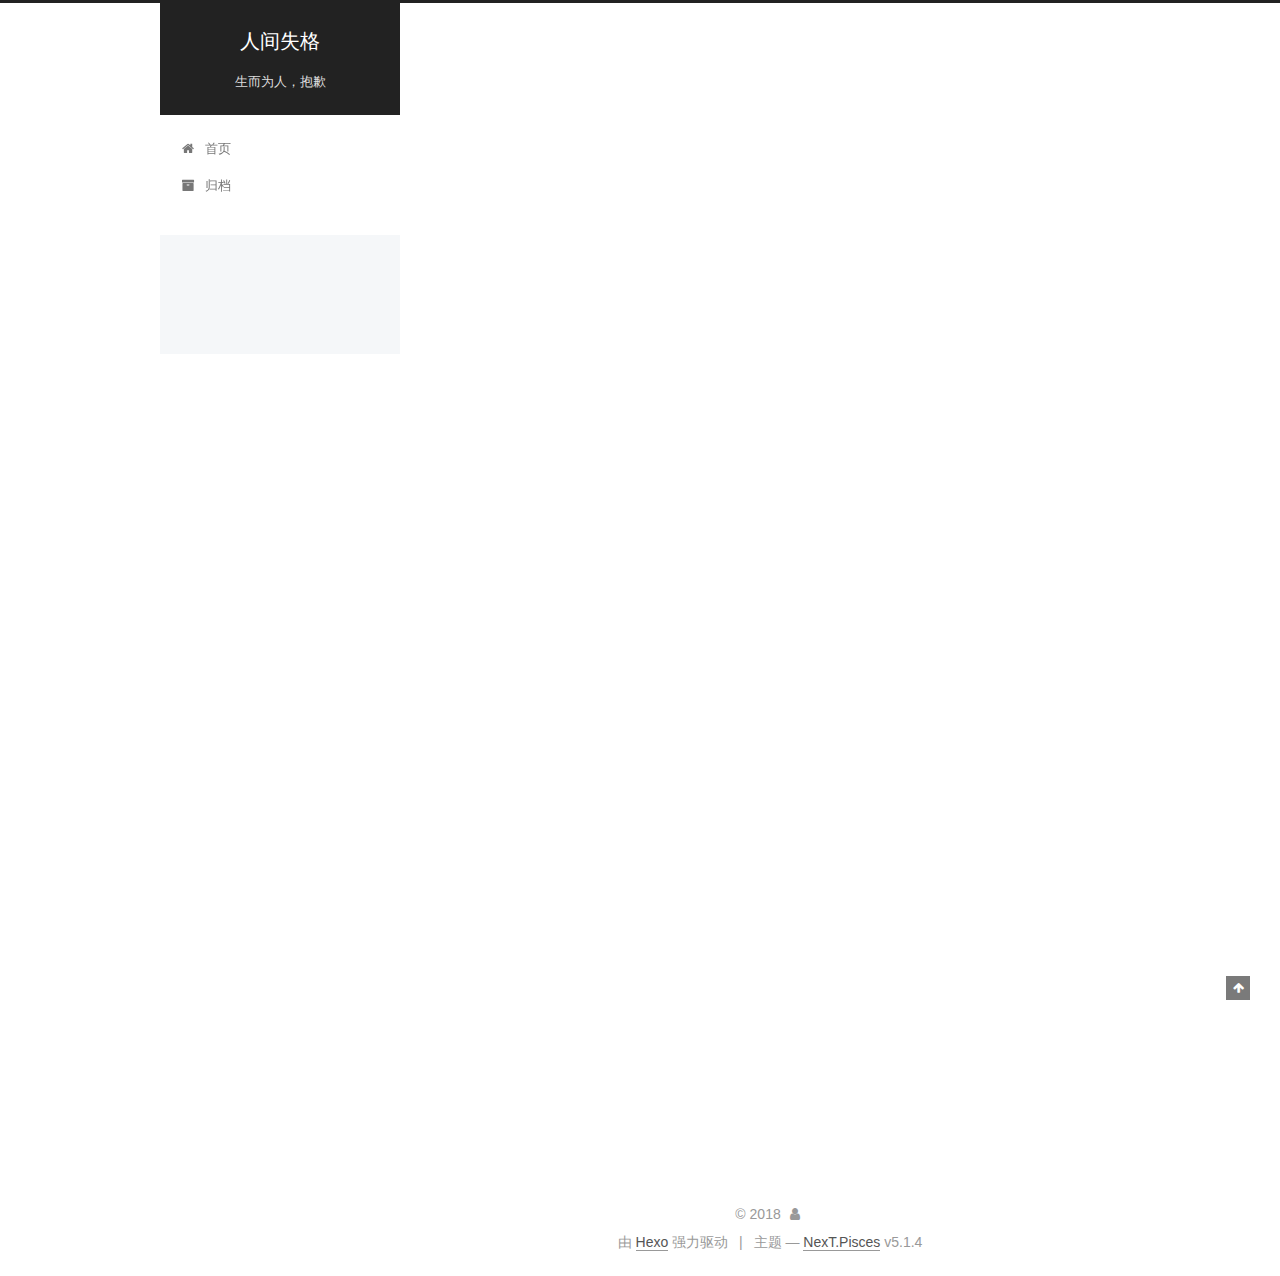
<file: 2018/08/24/hello-world 1/index.html>
<!DOCTYPE html>



  


<html class="theme-next pisces use-motion" lang="zh-Hans">
<head>
  <meta charset="UTF-8"/>
<meta http-equiv="X-UA-Compatible" content="IE=edge" />
<meta name="viewport" content="width=device-width, initial-scale=1, maximum-scale=1"/>
<meta name="theme-color" content="#222">









<meta http-equiv="Cache-Control" content="no-transform" />
<meta http-equiv="Cache-Control" content="no-siteapp" />
















  
  
  <link href="/lib/fancybox/source/jquery.fancybox.css?v=2.1.5" rel="stylesheet" type="text/css" />







<link href="/lib/font-awesome/css/font-awesome.min.css?v=4.6.2" rel="stylesheet" type="text/css" />

<link href="/css/main.css?v=5.1.4" rel="stylesheet" type="text/css" />


  <link rel="apple-touch-icon" sizes="180x180" href="/images/apple-touch-icon-next.png?v=5.1.4">


  <link rel="icon" type="image/png" sizes="32x32" href="/images/favicon-32x32-next.png?v=5.1.4">


  <link rel="icon" type="image/png" sizes="16x16" href="/images/favicon-16x16-next.png?v=5.1.4">


  <link rel="mask-icon" href="/images/logo.svg?v=5.1.4" color="#222">





  <meta name="keywords" content="Hexo, NexT" />










<meta name="description" content="Welcome to Hexo! This is your very first post. Check documentation for more info. If you get any problems when using Hexo, you can find the answer in troubleshooting or you can ask me on GitHub. Quick">
<meta property="og:type" content="article">
<meta property="og:title" content="Hello World">
<meta property="og:url" content="http://yoursite.com/2018/08/24/hello-world 1/index.html">
<meta property="og:site_name" content="人间失格">
<meta property="og:description" content="Welcome to Hexo! This is your very first post. Check documentation for more info. If you get any problems when using Hexo, you can find the answer in troubleshooting or you can ask me on GitHub. Quick">
<meta property="og:locale" content="zh-Hans">
<meta property="og:updated_time" content="2018-08-24T01:09:53.797Z">
<meta name="twitter:card" content="summary">
<meta name="twitter:title" content="Hello World">
<meta name="twitter:description" content="Welcome to Hexo! This is your very first post. Check documentation for more info. If you get any problems when using Hexo, you can find the answer in troubleshooting or you can ask me on GitHub. Quick">



<script type="text/javascript" id="hexo.configurations">
  var NexT = window.NexT || {};
  var CONFIG = {
    root: '/',
    scheme: 'Pisces',
    version: '5.1.4',
    sidebar: {"position":"left","display":"post","offset":12,"b2t":false,"scrollpercent":false,"onmobile":false},
    fancybox: true,
    tabs: true,
    motion: {"enable":true,"async":false,"transition":{"post_block":"fadeIn","post_header":"slideDownIn","post_body":"slideDownIn","coll_header":"slideLeftIn","sidebar":"slideUpIn"}},
    duoshuo: {
      userId: '0',
      author: '博主'
    },
    algolia: {
      applicationID: '',
      apiKey: '',
      indexName: '',
      hits: {"per_page":10},
      labels: {"input_placeholder":"Search for Posts","hits_empty":"We didn't find any results for the search: ${query}","hits_stats":"${hits} results found in ${time} ms"}
    }
  };
</script>



  <link rel="canonical" href="http://yoursite.com/2018/08/24/hello-world 1/"/>





  <title>Hello World | 人间失格</title>
  








</head>

<body itemscope itemtype="http://schema.org/WebPage" lang="zh-Hans">

  
  
    
  

  <div class="container sidebar-position-left page-post-detail">
    <div class="headband"></div>

    <header id="header" class="header" itemscope itemtype="http://schema.org/WPHeader">
      <div class="header-inner"><div class="site-brand-wrapper">
  <div class="site-meta ">
    

    <div class="custom-logo-site-title">
      <a href="/"  class="brand" rel="start">
        <span class="logo-line-before"><i></i></span>
        <span class="site-title">人间失格</span>
        <span class="logo-line-after"><i></i></span>
      </a>
    </div>
      
        <p class="site-subtitle">生而为人，抱歉</p>
      
  </div>

  <div class="site-nav-toggle">
    <button>
      <span class="btn-bar"></span>
      <span class="btn-bar"></span>
      <span class="btn-bar"></span>
    </button>
  </div>
</div>

<nav class="site-nav">
  

  
    <ul id="menu" class="menu">
      
        
        <li class="menu-item menu-item-home">
          <a href="/" rel="section">
            
              <i class="menu-item-icon fa fa-fw fa-home"></i> <br />
            
            首页
          </a>
        </li>
      
        
        <li class="menu-item menu-item-archives">
          <a href="/archives/" rel="section">
            
              <i class="menu-item-icon fa fa-fw fa-archive"></i> <br />
            
            归档
          </a>
        </li>
      

      
    </ul>
  

  
</nav>



 </div>
    </header>

    <main id="main" class="main">
      <div class="main-inner">
        <div class="content-wrap">
          <div id="content" class="content">
            

  <div id="posts" class="posts-expand">
    

  

  
  
  

  <article class="post post-type-normal" itemscope itemtype="http://schema.org/Article">
  
  
  
  <div class="post-block">
    <link itemprop="mainEntityOfPage" href="http://yoursite.com/2018/08/24/hello-world 1/">

    <span hidden itemprop="author" itemscope itemtype="http://schema.org/Person">
      <meta itemprop="name" content="">
      <meta itemprop="description" content="">
      <meta itemprop="image" content="/images/avatar.gif">
    </span>

    <span hidden itemprop="publisher" itemscope itemtype="http://schema.org/Organization">
      <meta itemprop="name" content="人间失格">
    </span>

    
      <header class="post-header">

        
        
          <h1 class="post-title" itemprop="name headline">Hello World</h1>
        

        <div class="post-meta">
          <span class="post-time">
            
              <span class="post-meta-item-icon">
                <i class="fa fa-calendar-o"></i>
              </span>
              
                <span class="post-meta-item-text">发表于</span>
              
              <time title="创建于" itemprop="dateCreated datePublished" datetime="2018-08-24T09:57:29+08:00">
                2018-08-24
              </time>
            

            

            
          </span>

          

          
            
          

          
          

          

          

          

        </div>
      </header>
    

    
    
    
    <div class="post-body" itemprop="articleBody">

      
      

      
        <p>Welcome to <a href="https://hexo.io/" target="_blank" rel="noopener">Hexo</a>! This is your very first post. Check <a href="https://hexo.io/docs/" target="_blank" rel="noopener">documentation</a> for more info. If you get any problems when using Hexo, you can find the answer in <a href="https://hexo.io/docs/troubleshooting.html" target="_blank" rel="noopener">troubleshooting</a> or you can ask me on <a href="https://github.com/hexojs/hexo/issues" target="_blank" rel="noopener">GitHub</a>.</p>
<h2 id="Quick-Start"><a href="#Quick-Start" class="headerlink" title="Quick Start"></a>Quick Start</h2><h3 id="Create-a-new-post"><a href="#Create-a-new-post" class="headerlink" title="Create a new post"></a>Create a new post</h3><figure class="highlight bash"><table><tr><td class="gutter"><pre><span class="line">1</span><br></pre></td><td class="code"><pre><span class="line">$ hexo new <span class="string">"My New Post"</span></span><br></pre></td></tr></table></figure>
<p>More info: <a href="https://hexo.io/docs/writing.html" target="_blank" rel="noopener">Writing</a></p>
<h3 id="Run-server"><a href="#Run-server" class="headerlink" title="Run server"></a>Run server</h3><figure class="highlight bash"><table><tr><td class="gutter"><pre><span class="line">1</span><br></pre></td><td class="code"><pre><span class="line">$ hexo server</span><br></pre></td></tr></table></figure>
<p>More info: <a href="https://hexo.io/docs/server.html" target="_blank" rel="noopener">Server</a></p>
<h3 id="Generate-static-files"><a href="#Generate-static-files" class="headerlink" title="Generate static files"></a>Generate static files</h3><figure class="highlight bash"><table><tr><td class="gutter"><pre><span class="line">1</span><br></pre></td><td class="code"><pre><span class="line">$ hexo generate</span><br></pre></td></tr></table></figure>
<p>More info: <a href="https://hexo.io/docs/generating.html" target="_blank" rel="noopener">Generating</a></p>
<h3 id="Deploy-to-remote-sites"><a href="#Deploy-to-remote-sites" class="headerlink" title="Deploy to remote sites"></a>Deploy to remote sites</h3><figure class="highlight bash"><table><tr><td class="gutter"><pre><span class="line">1</span><br></pre></td><td class="code"><pre><span class="line">$ hexo deploy</span><br></pre></td></tr></table></figure>
<p>More info: <a href="https://hexo.io/docs/deployment.html" target="_blank" rel="noopener">Deployment</a></p>

      
    </div>
    
    
    

    

    

    

    <footer class="post-footer">
      

      
      
      

      
        <div class="post-nav">
          <div class="post-nav-next post-nav-item">
            
              <a href="/2018/08/24/hello-world/" rel="next" title="Hello World">
                <i class="fa fa-chevron-left"></i> Hello World
              </a>
            
          </div>

          <span class="post-nav-divider"></span>

          <div class="post-nav-prev post-nav-item">
            
              <a href="/2018/08/24/fuck/" rel="prev" title="fuck">
                fuck <i class="fa fa-chevron-right"></i>
              </a>
            
          </div>
        </div>
      

      
      
    </footer>
  </div>
  
  
  
  </article>



    <div class="post-spread">
      
    </div>
  </div>


          </div>
          


          

  



        </div>
        
          
  
  <div class="sidebar-toggle">
    <div class="sidebar-toggle-line-wrap">
      <span class="sidebar-toggle-line sidebar-toggle-line-first"></span>
      <span class="sidebar-toggle-line sidebar-toggle-line-middle"></span>
      <span class="sidebar-toggle-line sidebar-toggle-line-last"></span>
    </div>
  </div>

  <aside id="sidebar" class="sidebar">
    
    <div class="sidebar-inner">

      

      
        <ul class="sidebar-nav motion-element">
          <li class="sidebar-nav-toc sidebar-nav-active" data-target="post-toc-wrap">
            文章目录
          </li>
          <li class="sidebar-nav-overview" data-target="site-overview-wrap">
            站点概览
          </li>
        </ul>
      

      <section class="site-overview-wrap sidebar-panel">
        <div class="site-overview">
          <div class="site-author motion-element" itemprop="author" itemscope itemtype="http://schema.org/Person">
            
              <p class="site-author-name" itemprop="name"></p>
              <p class="site-description motion-element" itemprop="description"></p>
          </div>

          <nav class="site-state motion-element">

            
              <div class="site-state-item site-state-posts">
              
                <a href="/archives/">
              
                  <span class="site-state-item-count">3</span>
                  <span class="site-state-item-name">日志</span>
                </a>
              </div>
            

            

            

          </nav>

          

          

          
          

          
          

          

        </div>
      </section>

      
      <!--noindex-->
        <section class="post-toc-wrap motion-element sidebar-panel sidebar-panel-active">
          <div class="post-toc">

            
              
            

            
              <div class="post-toc-content"><ol class="nav"><li class="nav-item nav-level-2"><a class="nav-link" href="#Quick-Start"><span class="nav-number">1.</span> <span class="nav-text">Quick Start</span></a><ol class="nav-child"><li class="nav-item nav-level-3"><a class="nav-link" href="#Create-a-new-post"><span class="nav-number">1.1.</span> <span class="nav-text">Create a new post</span></a></li><li class="nav-item nav-level-3"><a class="nav-link" href="#Run-server"><span class="nav-number">1.2.</span> <span class="nav-text">Run server</span></a></li><li class="nav-item nav-level-3"><a class="nav-link" href="#Generate-static-files"><span class="nav-number">1.3.</span> <span class="nav-text">Generate static files</span></a></li><li class="nav-item nav-level-3"><a class="nav-link" href="#Deploy-to-remote-sites"><span class="nav-number">1.4.</span> <span class="nav-text">Deploy to remote sites</span></a></li></ol></li></ol></div>
            

          </div>
        </section>
      <!--/noindex-->
      

      

    </div>
  </aside>


        
      </div>
    </main>

    <footer id="footer" class="footer">
      <div class="footer-inner">
        <div class="copyright">&copy; <span itemprop="copyrightYear">2018</span>
  <span class="with-love">
    <i class="fa fa-user"></i>
  </span>
  <span class="author" itemprop="copyrightHolder"></span>

  
</div>


  <div class="powered-by">由 <a class="theme-link" target="_blank" href="https://hexo.io">Hexo</a> 强力驱动</div>



  <span class="post-meta-divider">|</span>



  <div class="theme-info">主题 &mdash; <a class="theme-link" target="_blank" href="https://github.com/iissnan/hexo-theme-next">NexT.Pisces</a> v5.1.4</div>




        







        
      </div>
    </footer>

    
      <div class="back-to-top">
        <i class="fa fa-arrow-up"></i>
        
      </div>
    

    

  </div>

  

<script type="text/javascript">
  if (Object.prototype.toString.call(window.Promise) !== '[object Function]') {
    window.Promise = null;
  }
</script>









  












  
  
    <script type="text/javascript" src="/lib/jquery/index.js?v=2.1.3"></script>
  

  
  
    <script type="text/javascript" src="/lib/fastclick/lib/fastclick.min.js?v=1.0.6"></script>
  

  
  
    <script type="text/javascript" src="/lib/jquery_lazyload/jquery.lazyload.js?v=1.9.7"></script>
  

  
  
    <script type="text/javascript" src="/lib/velocity/velocity.min.js?v=1.2.1"></script>
  

  
  
    <script type="text/javascript" src="/lib/velocity/velocity.ui.min.js?v=1.2.1"></script>
  

  
  
    <script type="text/javascript" src="/lib/fancybox/source/jquery.fancybox.pack.js?v=2.1.5"></script>
  


  


  <script type="text/javascript" src="/js/src/utils.js?v=5.1.4"></script>

  <script type="text/javascript" src="/js/src/motion.js?v=5.1.4"></script>



  
  


  <script type="text/javascript" src="/js/src/affix.js?v=5.1.4"></script>

  <script type="text/javascript" src="/js/src/schemes/pisces.js?v=5.1.4"></script>



  
  <script type="text/javascript" src="/js/src/scrollspy.js?v=5.1.4"></script>
<script type="text/javascript" src="/js/src/post-details.js?v=5.1.4"></script>



  


  <script type="text/javascript" src="/js/src/bootstrap.js?v=5.1.4"></script>



  


  




	





  





  












  





  

  

  

  
  

  

  

  

</body>
</html>
</file>
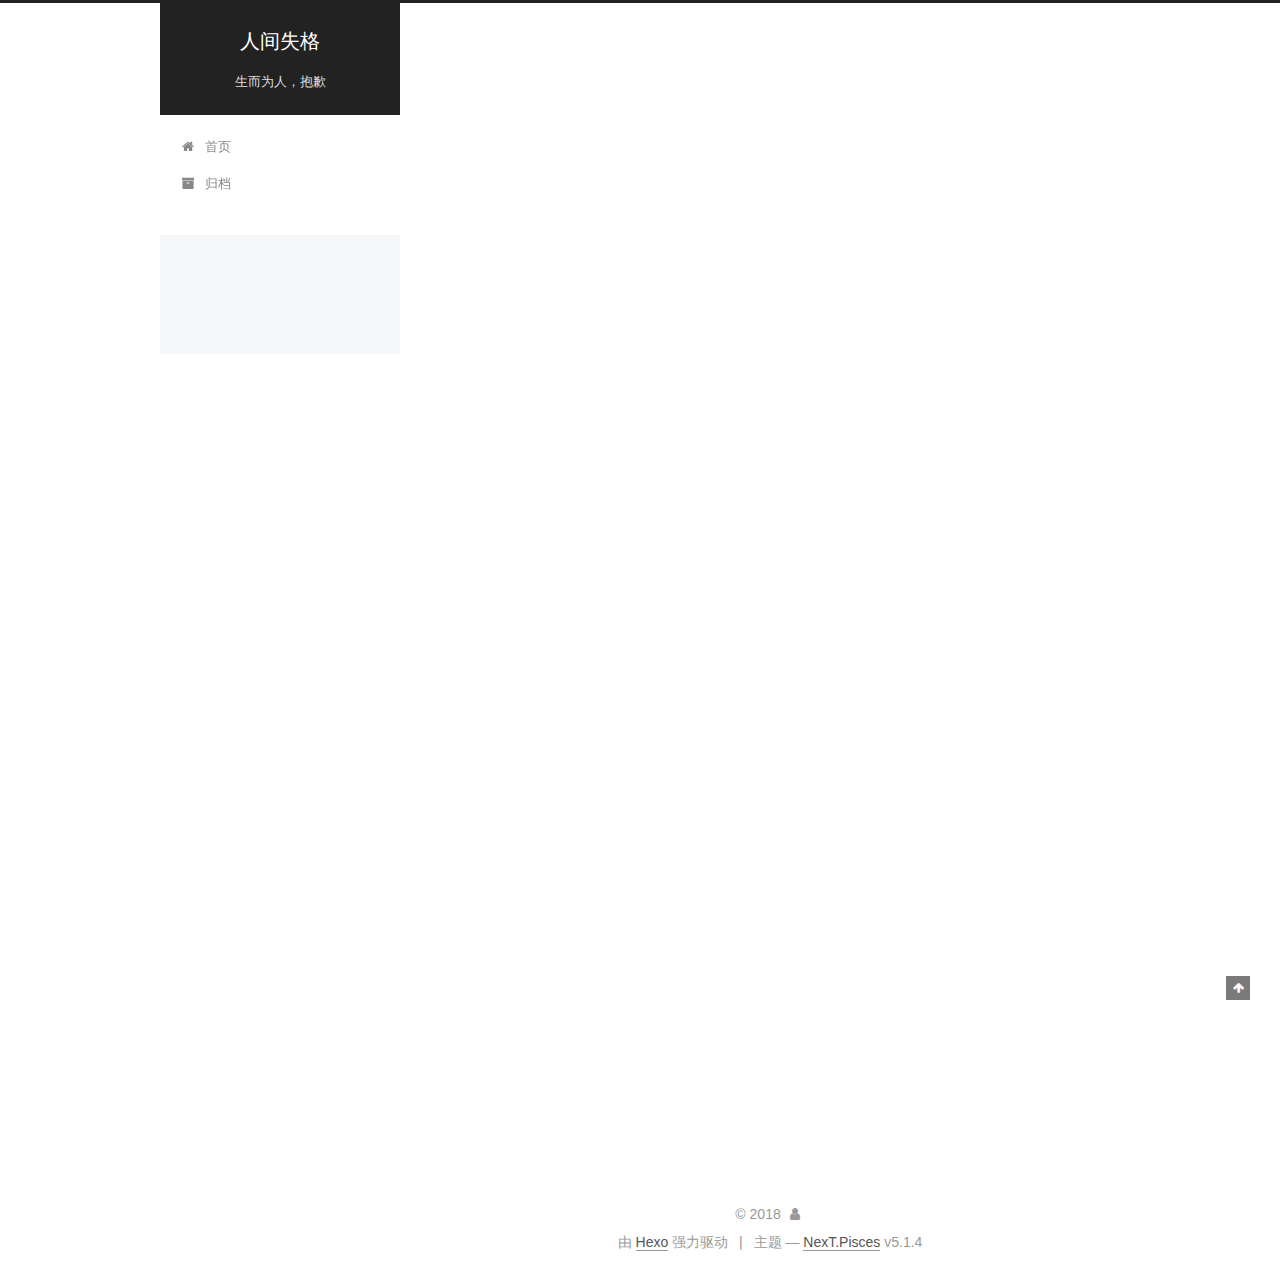
<file: 2018/08/24/hello-world/index.html>
<!DOCTYPE html>



  


<html class="theme-next pisces use-motion" lang="zh-Hans">
<head>
  <meta charset="UTF-8"/>
<meta http-equiv="X-UA-Compatible" content="IE=edge" />
<meta name="viewport" content="width=device-width, initial-scale=1, maximum-scale=1"/>
<meta name="theme-color" content="#222">









<meta http-equiv="Cache-Control" content="no-transform" />
<meta http-equiv="Cache-Control" content="no-siteapp" />
















  
  
  <link href="/lib/fancybox/source/jquery.fancybox.css?v=2.1.5" rel="stylesheet" type="text/css" />







<link href="/lib/font-awesome/css/font-awesome.min.css?v=4.6.2" rel="stylesheet" type="text/css" />

<link href="/css/main.css?v=5.1.4" rel="stylesheet" type="text/css" />


  <link rel="apple-touch-icon" sizes="180x180" href="/images/apple-touch-icon-next.png?v=5.1.4">


  <link rel="icon" type="image/png" sizes="32x32" href="/images/favicon-32x32-next.png?v=5.1.4">


  <link rel="icon" type="image/png" sizes="16x16" href="/images/favicon-16x16-next.png?v=5.1.4">


  <link rel="mask-icon" href="/images/logo.svg?v=5.1.4" color="#222">





  <meta name="keywords" content="Hexo, NexT" />










<meta name="description" content="Welcome to Hexo! This is your very first post. Check documentation for more info. If you get any problems when using Hexo, you can find the answer in troubleshooting or you can ask me on GitHub. Quick">
<meta property="og:type" content="article">
<meta property="og:title" content="Hello World">
<meta property="og:url" content="http://yoursite.com/2018/08/24/hello-world/index.html">
<meta property="og:site_name" content="人间失格">
<meta property="og:description" content="Welcome to Hexo! This is your very first post. Check documentation for more info. If you get any problems when using Hexo, you can find the answer in troubleshooting or you can ask me on GitHub. Quick">
<meta property="og:locale" content="zh-Hans">
<meta property="og:updated_time" content="2018-08-24T01:09:53.797Z">
<meta name="twitter:card" content="summary">
<meta name="twitter:title" content="Hello World">
<meta name="twitter:description" content="Welcome to Hexo! This is your very first post. Check documentation for more info. If you get any problems when using Hexo, you can find the answer in troubleshooting or you can ask me on GitHub. Quick">



<script type="text/javascript" id="hexo.configurations">
  var NexT = window.NexT || {};
  var CONFIG = {
    root: '/',
    scheme: 'Pisces',
    version: '5.1.4',
    sidebar: {"position":"left","display":"post","offset":12,"b2t":false,"scrollpercent":false,"onmobile":false},
    fancybox: true,
    tabs: true,
    motion: {"enable":true,"async":false,"transition":{"post_block":"fadeIn","post_header":"slideDownIn","post_body":"slideDownIn","coll_header":"slideLeftIn","sidebar":"slideUpIn"}},
    duoshuo: {
      userId: '0',
      author: '博主'
    },
    algolia: {
      applicationID: '',
      apiKey: '',
      indexName: '',
      hits: {"per_page":10},
      labels: {"input_placeholder":"Search for Posts","hits_empty":"We didn't find any results for the search: ${query}","hits_stats":"${hits} results found in ${time} ms"}
    }
  };
</script>



  <link rel="canonical" href="http://yoursite.com/2018/08/24/hello-world/"/>





  <title>Hello World | 人间失格</title>
  








</head>

<body itemscope itemtype="http://schema.org/WebPage" lang="zh-Hans">

  
  
    
  

  <div class="container sidebar-position-left page-post-detail">
    <div class="headband"></div>

    <header id="header" class="header" itemscope itemtype="http://schema.org/WPHeader">
      <div class="header-inner"><div class="site-brand-wrapper">
  <div class="site-meta ">
    

    <div class="custom-logo-site-title">
      <a href="/"  class="brand" rel="start">
        <span class="logo-line-before"><i></i></span>
        <span class="site-title">人间失格</span>
        <span class="logo-line-after"><i></i></span>
      </a>
    </div>
      
        <p class="site-subtitle">生而为人，抱歉</p>
      
  </div>

  <div class="site-nav-toggle">
    <button>
      <span class="btn-bar"></span>
      <span class="btn-bar"></span>
      <span class="btn-bar"></span>
    </button>
  </div>
</div>

<nav class="site-nav">
  

  
    <ul id="menu" class="menu">
      
        
        <li class="menu-item menu-item-home">
          <a href="/" rel="section">
            
              <i class="menu-item-icon fa fa-fw fa-home"></i> <br />
            
            首页
          </a>
        </li>
      
        
        <li class="menu-item menu-item-archives">
          <a href="/archives/" rel="section">
            
              <i class="menu-item-icon fa fa-fw fa-archive"></i> <br />
            
            归档
          </a>
        </li>
      

      
    </ul>
  

  
</nav>



 </div>
    </header>

    <main id="main" class="main">
      <div class="main-inner">
        <div class="content-wrap">
          <div id="content" class="content">
            

  <div id="posts" class="posts-expand">
    

  

  
  
  

  <article class="post post-type-normal" itemscope itemtype="http://schema.org/Article">
  
  
  
  <div class="post-block">
    <link itemprop="mainEntityOfPage" href="http://yoursite.com/2018/08/24/hello-world/">

    <span hidden itemprop="author" itemscope itemtype="http://schema.org/Person">
      <meta itemprop="name" content="">
      <meta itemprop="description" content="">
      <meta itemprop="image" content="/images/avatar.gif">
    </span>

    <span hidden itemprop="publisher" itemscope itemtype="http://schema.org/Organization">
      <meta itemprop="name" content="人间失格">
    </span>

    
      <header class="post-header">

        
        
          <h1 class="post-title" itemprop="name headline">Hello World</h1>
        

        <div class="post-meta">
          <span class="post-time">
            
              <span class="post-meta-item-icon">
                <i class="fa fa-calendar-o"></i>
              </span>
              
                <span class="post-meta-item-text">发表于</span>
              
              <time title="创建于" itemprop="dateCreated datePublished" datetime="2018-08-24T09:09:53+08:00">
                2018-08-24
              </time>
            

            

            
          </span>

          

          
            
          

          
          

          

          

          

        </div>
      </header>
    

    
    
    
    <div class="post-body" itemprop="articleBody">

      
      

      
        <p>Welcome to <a href="https://hexo.io/" target="_blank" rel="noopener">Hexo</a>! This is your very first post. Check <a href="https://hexo.io/docs/" target="_blank" rel="noopener">documentation</a> for more info. If you get any problems when using Hexo, you can find the answer in <a href="https://hexo.io/docs/troubleshooting.html" target="_blank" rel="noopener">troubleshooting</a> or you can ask me on <a href="https://github.com/hexojs/hexo/issues" target="_blank" rel="noopener">GitHub</a>.</p>
<h2 id="Quick-Start"><a href="#Quick-Start" class="headerlink" title="Quick Start"></a>Quick Start</h2><h3 id="Create-a-new-post"><a href="#Create-a-new-post" class="headerlink" title="Create a new post"></a>Create a new post</h3><figure class="highlight bash"><table><tr><td class="gutter"><pre><span class="line">1</span><br></pre></td><td class="code"><pre><span class="line">$ hexo new <span class="string">"My New Post"</span></span><br></pre></td></tr></table></figure>
<p>More info: <a href="https://hexo.io/docs/writing.html" target="_blank" rel="noopener">Writing</a></p>
<h3 id="Run-server"><a href="#Run-server" class="headerlink" title="Run server"></a>Run server</h3><figure class="highlight bash"><table><tr><td class="gutter"><pre><span class="line">1</span><br></pre></td><td class="code"><pre><span class="line">$ hexo server</span><br></pre></td></tr></table></figure>
<p>More info: <a href="https://hexo.io/docs/server.html" target="_blank" rel="noopener">Server</a></p>
<h3 id="Generate-static-files"><a href="#Generate-static-files" class="headerlink" title="Generate static files"></a>Generate static files</h3><figure class="highlight bash"><table><tr><td class="gutter"><pre><span class="line">1</span><br></pre></td><td class="code"><pre><span class="line">$ hexo generate</span><br></pre></td></tr></table></figure>
<p>More info: <a href="https://hexo.io/docs/generating.html" target="_blank" rel="noopener">Generating</a></p>
<h3 id="Deploy-to-remote-sites"><a href="#Deploy-to-remote-sites" class="headerlink" title="Deploy to remote sites"></a>Deploy to remote sites</h3><figure class="highlight bash"><table><tr><td class="gutter"><pre><span class="line">1</span><br></pre></td><td class="code"><pre><span class="line">$ hexo deploy</span><br></pre></td></tr></table></figure>
<p>More info: <a href="https://hexo.io/docs/deployment.html" target="_blank" rel="noopener">Deployment</a></p>

      
    </div>
    
    
    

    

    

    

    <footer class="post-footer">
      

      
      
      

      
        <div class="post-nav">
          <div class="post-nav-next post-nav-item">
            
          </div>

          <span class="post-nav-divider"></span>

          <div class="post-nav-prev post-nav-item">
            
              <a href="/2018/08/24/hello-world 1/" rel="prev" title="Hello World">
                Hello World <i class="fa fa-chevron-right"></i>
              </a>
            
          </div>
        </div>
      

      
      
    </footer>
  </div>
  
  
  
  </article>



    <div class="post-spread">
      
    </div>
  </div>


          </div>
          


          

  



        </div>
        
          
  
  <div class="sidebar-toggle">
    <div class="sidebar-toggle-line-wrap">
      <span class="sidebar-toggle-line sidebar-toggle-line-first"></span>
      <span class="sidebar-toggle-line sidebar-toggle-line-middle"></span>
      <span class="sidebar-toggle-line sidebar-toggle-line-last"></span>
    </div>
  </div>

  <aside id="sidebar" class="sidebar">
    
    <div class="sidebar-inner">

      

      
        <ul class="sidebar-nav motion-element">
          <li class="sidebar-nav-toc sidebar-nav-active" data-target="post-toc-wrap">
            文章目录
          </li>
          <li class="sidebar-nav-overview" data-target="site-overview-wrap">
            站点概览
          </li>
        </ul>
      

      <section class="site-overview-wrap sidebar-panel">
        <div class="site-overview">
          <div class="site-author motion-element" itemprop="author" itemscope itemtype="http://schema.org/Person">
            
              <p class="site-author-name" itemprop="name"></p>
              <p class="site-description motion-element" itemprop="description"></p>
          </div>

          <nav class="site-state motion-element">

            
              <div class="site-state-item site-state-posts">
              
                <a href="/archives/">
              
                  <span class="site-state-item-count">3</span>
                  <span class="site-state-item-name">日志</span>
                </a>
              </div>
            

            

            

          </nav>

          

          

          
          

          
          

          

        </div>
      </section>

      
      <!--noindex-->
        <section class="post-toc-wrap motion-element sidebar-panel sidebar-panel-active">
          <div class="post-toc">

            
              
            

            
              <div class="post-toc-content"><ol class="nav"><li class="nav-item nav-level-2"><a class="nav-link" href="#Quick-Start"><span class="nav-number">1.</span> <span class="nav-text">Quick Start</span></a><ol class="nav-child"><li class="nav-item nav-level-3"><a class="nav-link" href="#Create-a-new-post"><span class="nav-number">1.1.</span> <span class="nav-text">Create a new post</span></a></li><li class="nav-item nav-level-3"><a class="nav-link" href="#Run-server"><span class="nav-number">1.2.</span> <span class="nav-text">Run server</span></a></li><li class="nav-item nav-level-3"><a class="nav-link" href="#Generate-static-files"><span class="nav-number">1.3.</span> <span class="nav-text">Generate static files</span></a></li><li class="nav-item nav-level-3"><a class="nav-link" href="#Deploy-to-remote-sites"><span class="nav-number">1.4.</span> <span class="nav-text">Deploy to remote sites</span></a></li></ol></li></ol></div>
            

          </div>
        </section>
      <!--/noindex-->
      

      

    </div>
  </aside>


        
      </div>
    </main>

    <footer id="footer" class="footer">
      <div class="footer-inner">
        <div class="copyright">&copy; <span itemprop="copyrightYear">2018</span>
  <span class="with-love">
    <i class="fa fa-user"></i>
  </span>
  <span class="author" itemprop="copyrightHolder"></span>

  
</div>


  <div class="powered-by">由 <a class="theme-link" target="_blank" href="https://hexo.io">Hexo</a> 强力驱动</div>



  <span class="post-meta-divider">|</span>



  <div class="theme-info">主题 &mdash; <a class="theme-link" target="_blank" href="https://github.com/iissnan/hexo-theme-next">NexT.Pisces</a> v5.1.4</div>




        







        
      </div>
    </footer>

    
      <div class="back-to-top">
        <i class="fa fa-arrow-up"></i>
        
      </div>
    

    

  </div>

  

<script type="text/javascript">
  if (Object.prototype.toString.call(window.Promise) !== '[object Function]') {
    window.Promise = null;
  }
</script>









  












  
  
    <script type="text/javascript" src="/lib/jquery/index.js?v=2.1.3"></script>
  

  
  
    <script type="text/javascript" src="/lib/fastclick/lib/fastclick.min.js?v=1.0.6"></script>
  

  
  
    <script type="text/javascript" src="/lib/jquery_lazyload/jquery.lazyload.js?v=1.9.7"></script>
  

  
  
    <script type="text/javascript" src="/lib/velocity/velocity.min.js?v=1.2.1"></script>
  

  
  
    <script type="text/javascript" src="/lib/velocity/velocity.ui.min.js?v=1.2.1"></script>
  

  
  
    <script type="text/javascript" src="/lib/fancybox/source/jquery.fancybox.pack.js?v=2.1.5"></script>
  


  


  <script type="text/javascript" src="/js/src/utils.js?v=5.1.4"></script>

  <script type="text/javascript" src="/js/src/motion.js?v=5.1.4"></script>



  
  


  <script type="text/javascript" src="/js/src/affix.js?v=5.1.4"></script>

  <script type="text/javascript" src="/js/src/schemes/pisces.js?v=5.1.4"></script>



  
  <script type="text/javascript" src="/js/src/scrollspy.js?v=5.1.4"></script>
<script type="text/javascript" src="/js/src/post-details.js?v=5.1.4"></script>



  


  <script type="text/javascript" src="/js/src/bootstrap.js?v=5.1.4"></script>



  


  




	





  





  












  





  

  

  

  
  

  

  

  

</body>
</html>
</file>
<file: css/main.css>
/* normalize.css v3.0.2 | MIT License | git.io/normalize */
html {
  font-family: sans-serif; /* 1 */
  -ms-text-size-adjust: 100%; /* 2 */
  -webkit-text-size-adjust: 100%; /* 2 */
}
body {
  margin: 0;
}
article,
aside,
details,
figcaption,
figure,
footer,
header,
hgroup,
main,
menu,
nav,
section,
summary {
  display: block;
}
audio,
canvas,
progress,
video {
  display: inline-block; /* 1 */
  vertical-align: baseline; /* 2 */
}
audio:not([controls]) {
  display: none;
  height: 0;
}
[hidden],
template {
  display: none;
}
a {
  background-color: transparent;
}
a:active,
a:hover {
  outline: 0;
}
abbr[title] {
  border-bottom: 1px dotted;
}
b,
strong {
  font-weight: bold;
}
dfn {
  font-style: italic;
}
h1 {
  font-size: 2em;
  margin: 0.67em 0;
}
mark {
  background: #ff0;
  color: #000;
}
small {
  font-size: 80%;
}
sub,
sup {
  font-size: 75%;
  line-height: 0;
  position: relative;
  vertical-align: baseline;
}
sup {
  top: -0.5em;
}
sub {
  bottom: -0.25em;
}
img {
  border: 0;
}
svg:not(:root) {
  overflow: hidden;
}
figure {
  margin: 1em 40px;
}
hr {
  -moz-box-sizing: content-box;
  box-sizing: content-box;
  height: 0;
}
pre {
  overflow: auto;
}
code,
kbd,
pre,
samp {
  font-family: monospace, monospace;
  font-size: 1em;
}
button,
input,
optgroup,
select,
textarea {
  color: inherit; /* 1 */
  font: inherit; /* 2 */
  margin: 0; /* 3 */
}
button {
  overflow: visible;
}
button,
select {
  text-transform: none;
}
button,
html input[type="button"],
input[type="reset"],
input[type="submit"] {
  -webkit-appearance: button; /* 2 */
  cursor: pointer; /* 3 */
}
button[disabled],
html input[disabled] {
  cursor: default;
}
button::-moz-focus-inner,
input::-moz-focus-inner {
  border: 0;
  padding: 0;
}
input {
  line-height: normal;
}
input[type="checkbox"],
input[type="radio"] {
  box-sizing: border-box; /* 1 */
  padding: 0; /* 2 */
}
input[type="number"]::-webkit-inner-spin-button,
input[type="number"]::-webkit-outer-spin-button {
  height: auto;
}
input[type="search"] {
  -webkit-appearance: textfield; /* 1 */
  -moz-box-sizing: content-box;
  -webkit-box-sizing: content-box; /* 2 */
  box-sizing: content-box;
}
input[type="search"]::-webkit-search-cancel-button,
input[type="search"]::-webkit-search-decoration {
  -webkit-appearance: none;
}
fieldset {
  border: 1px solid #c0c0c0;
  margin: 0 2px;
  padding: 0.35em 0.625em 0.75em;
}
legend {
  border: 0; /* 1 */
  padding: 0; /* 2 */
}
textarea {
  overflow: auto;
}
optgroup {
  font-weight: bold;
}
table {
  border-collapse: collapse;
  border-spacing: 0;
}
td,
th {
  padding: 0;
}
::selection {
  background: #262a30;
  color: #fff;
}
body {
  position: relative;
  font-family: 'Lato', "PingFang SC", "Microsoft YaHei", sans-serif;
  font-size: 14px;
  line-height: 2;
  color: #555;
  background: #f5f7f9;
}
@media (max-width: 767px) {
  body {
    padding-right: 0 !important;
  }
}
@media (min-width: 768px) and (max-width: 991px) {
  body {
    padding-right: 0 !important;
  }
}
@media (min-width: 1600px) {
  body {
    font-size: 16px;
  }
}
h1,
h2,
h3,
h4,
h5,
h6 {
  margin: 0;
  padding: 0;
  font-weight: bold;
  line-height: 1.5;
  font-family: 'Lato', "PingFang SC", "Microsoft YaHei", sans-serif;
}
h2,
h3,
h4,
h5,
h6 {
  margin: 20px 0 15px;
}
h1 {
  font-size: 22px;
}
@media (max-width: 767px) {
  h1 {
    font-size: 18px;
  }
}
h2 {
  font-size: 20px;
}
@media (max-width: 767px) {
  h2 {
    font-size: 16px;
  }
}
h3 {
  font-size: 18px;
}
@media (max-width: 767px) {
  h3 {
    font-size: 14px;
  }
}
h4 {
  font-size: 16px;
}
@media (max-width: 767px) {
  h4 {
    font-size: 12px;
  }
}
h5 {
  font-size: 14px;
}
@media (max-width: 767px) {
  h5 {
    font-size: 10px;
  }
}
h6 {
  font-size: 12px;
}
@media (max-width: 767px) {
  h6 {
    font-size: 8px;
  }
}
p {
  margin: 0 0 20px 0;
}
a {
  color: #555;
  text-decoration: none;
  outline: none;
  border-bottom: 1px solid #999;
  word-wrap: break-word;
}
a:hover {
  color: #222;
  border-bottom-color: #222;
}
blockquote {
  margin: 0;
  padding: 0;
}
img {
  display: block;
  margin: auto;
  max-width: 100%;
  height: auto;
}
hr {
  margin: 40px 0;
  height: 3px;
  border: none;
  background-color: #ddd;
  background-image: repeating-linear-gradient(-45deg, #fff, #fff 4px, transparent 4px, transparent 8px);
}
blockquote {
  padding: 0 15px;
  color: #666;
  border-left: 4px solid #ddd;
}
blockquote cite::before {
  content: "-";
  padding: 0 5px;
}
dt {
  font-weight: 700;
}
dd {
  margin: 0;
  padding: 0;
}
kbd {
  border: 1px solid #ccc;
  border-radius: 0.2em;
  box-shadow: 0.1em 0.1em 0.2em rgba(0,0,0,0.1);
  background-color: #f9f9f9;
  font-family: inherit;
  background-image: -webkit-linear-gradient(top, #eee, #fff, #eee);
  padding: 0.1em 0.3em;
  white-space: nowrap;
}
.text-left {
  text-align: left;
}
.text-center {
  text-align: center;
}
.text-right {
  text-align: right;
}
.text-justify {
  text-align: justify;
}
.text-nowrap {
  white-space: nowrap;
}
.text-lowercase {
  text-transform: lowercase;
}
.text-uppercase {
  text-transform: uppercase;
}
.text-capitalize {
  text-transform: capitalize;
}
.center-block {
  display: block;
  margin-left: auto;
  margin-right: auto;
}
.clearfix:before,
.clearfix:after {
  content: " ";
  display: table;
}
.clearfix:after {
  clear: both;
}
.pullquote {
  width: 45%;
}
.pullquote.left {
  float: left;
  margin-left: 5px;
  margin-right: 10px;
}
.pullquote.right {
  float: right;
  margin-left: 10px;
  margin-right: 5px;
}
.affix.affix.affix {
  position: fixed;
}
.translation {
  margin-top: -20px;
  font-size: 14px;
  color: #999;
}
.scrollbar-measure {
  width: 100px;
  height: 100px;
  overflow: scroll;
  position: absolute;
  top: -9999px;
}
.use-motion .motion-element {
  opacity: 0;
}
table {
  margin: 20px 0;
  width: 100%;
  border-collapse: collapse;
  border-spacing: 0;
  border: 1px solid #ddd;
  font-size: 14px;
  table-layout: fixed;
  word-wrap: break-all;
}
table>tbody>tr:nth-of-type(odd) {
  background-color: #f9f9f9;
}
table>tbody>tr:hover {
  background-color: #f5f5f5;
}
caption,
th,
td {
  padding: 8px;
  text-align: left;
  vertical-align: middle;
  font-weight: normal;
}
th,
td {
  border-bottom: 3px solid #ddd;
  border-right: 1px solid #eee;
}
th {
  padding-bottom: 10px;
  font-weight: 700;
}
td {
  border-bottom-width: 1px;
}
html,
body {
  height: 100%;
}
.container {
  position: relative;
  min-height: 100%;
}
.header-inner {
  margin: 0 auto;
  padding: 100px 0 70px;
  width: 700px;
}
@media (min-width: 1600px) {
  .container .header-inner {
    width: 900px;
  }
}
.main {
  padding-bottom: 150px;
}
.main-inner {
  margin: 0 auto;
  width: 700px;
}
@media (min-width: 1600px) {
  .container .main-inner {
    width: 900px;
  }
}
.footer {
  position: absolute;
  left: 0;
  bottom: 0;
  width: 100%;
  min-height: 50px;
}
.footer-inner {
  box-sizing: border-box;
  margin: 20px auto;
  width: 700px;
}
@media (min-width: 1600px) {
  .container .footer-inner {
    width: 900px;
  }
}
pre,
.highlight {
  overflow: auto;
  margin: 20px 0;
  padding: 0;
  font-size: 13px;
  color: #4d4d4c;
  background: #f7f7f7;
  line-height: 1.6;
}
pre,
code {
  font-family: consolas, Menlo, "PingFang SC", "Microsoft YaHei", monospace;
}
code {
  padding: 2px 4px;
  word-wrap: break-word;
  color: #555;
  background: #eee;
  border-radius: 3px;
  font-size: 13px;
}
pre {
  padding: 10px;
}
pre code {
  padding: 0;
  color: #4d4d4c;
  background: none;
  text-shadow: none;
}
.highlight {
  border-radius: 1px;
}
.highlight pre {
  border: none;
  margin: 0;
  padding: 10px 0;
}
.highlight table {
  margin: 0;
  width: auto;
  border: none;
}
.highlight td {
  border: none;
  padding: 0;
}
.highlight figcaption {
  font-size: 1em;
  color: #4d4d4c;
  line-height: 1em;
  margin-bottom: 1em;
}
.highlight figcaption:before,
.highlight figcaption:after {
  content: " ";
  display: table;
}
.highlight figcaption:after {
  clear: both;
}
.highlight figcaption a {
  float: right;
  color: #4d4d4c;
}
.highlight figcaption a:hover {
  border-bottom-color: #4d4d4c;
}
.highlight .gutter pre {
  padding-left: 10px;
  padding-right: 10px;
  color: #869194;
  text-align: right;
  background-color: #eff2f3;
}
.highlight .code pre {
  width: 100%;
  padding-left: 10px;
  padding-right: 10px;
  background-color: #f7f7f7;
}
.highlight .line {
  height: 20px;
}
.gutter {
  -webkit-user-select: none;
  -moz-user-select: none;
  -ms-user-select: none;
  user-select: none;
}
.gist table {
  width: auto;
}
.gist table td {
  border: none;
}
pre .deletion {
  background: #fdd;
}
pre .addition {
  background: #dfd;
}
pre .meta {
  color: #8959a8;
}
pre .comment {
  color: #8e908c;
}
pre .variable,
pre .attribute,
pre .tag,
pre .regexp,
pre .ruby .constant,
pre .xml .tag .title,
pre .xml .pi,
pre .xml .doctype,
pre .html .doctype,
pre .css .id,
pre .css .class,
pre .css .pseudo {
  color: #c82829;
}
pre .number,
pre .preprocessor,
pre .built_in,
pre .literal,
pre .params,
pre .constant,
pre .command {
  color: #f5871f;
}
pre .ruby .class .title,
pre .css .rules .attribute,
pre .string,
pre .value,
pre .inheritance,
pre .header,
pre .ruby .symbol,
pre .xml .cdata,
pre .special,
pre .number,
pre .formula {
  color: #718c00;
}
pre .title,
pre .css .hexcolor {
  color: #3e999f;
}
pre .function,
pre .python .decorator,
pre .python .title,
pre .ruby .function .title,
pre .ruby .title .keyword,
pre .perl .sub,
pre .javascript .title,
pre .coffeescript .title {
  color: #4271ae;
}
pre .keyword,
pre .javascript .function {
  color: #8959a8;
}
.full-image.full-image.full-image.full-image {
  border: none;
  max-width: 100%;
  width: auto;
  margin: 20px auto 25px;
}
@media (min-width: 992px) {
  .full-image.full-image.full-image.full-image {
    max-width: none;
    width: 118%;
    margin: 0 -9%;
  }
}
.blockquote-center,
.page-home .post-type-quote blockquote,
.page-post-detail .post-type-quote blockquote {
  position: relative;
  margin: 40px 0;
  padding: 0;
  border-left: none;
  text-align: center;
}
.blockquote-center::before,
.page-home .post-type-quote blockquote::before,
.page-post-detail .post-type-quote blockquote::before,
.blockquote-center::after,
.page-home .post-type-quote blockquote::after,
.page-post-detail .post-type-quote blockquote::after {
  position: absolute;
  content: ' ';
  display: block;
  width: 100%;
  height: 24px;
  opacity: 0.2;
  background-repeat: no-repeat;
  background-position: 0 -6px;
  background-size: 22px 22px;
}
.blockquote-center::before,
.page-home .post-type-quote blockquote::before,
.page-post-detail .post-type-quote blockquote::before {
  top: -20px;
  background-image: url("../images/quote-l.svg");
  border-top: 1px solid #ccc;
}
.blockquote-center::after,
.page-home .post-type-quote blockquote::after,
.page-post-detail .post-type-quote blockquote::after {
  bottom: -20px;
  background-image: url("../images/quote-r.svg");
  border-bottom: 1px solid #ccc;
  background-position: 100% 8px;
}
.blockquote-center p,
.page-home .post-type-quote blockquote p,
.page-post-detail .post-type-quote blockquote p,
.blockquote-center div,
.page-home .post-type-quote blockquote div,
.page-post-detail .post-type-quote blockquote div {
  text-align: center;
}
.post .post-body .group-picture img {
  box-sizing: border-box;
  padding: 0 3px;
  border: none;
}
.post .group-picture-row {
  overflow: hidden;
  margin-top: 6px;
}
.post .group-picture-row:first-child {
  margin-top: 0;
}
.post .group-picture-column {
  float: left;
}
.page-post-detail .post-body .group-picture-column {
  float: none;
  margin-top: 10px;
  width: auto !important;
}
.page-post-detail .post-body .group-picture-column img {
  margin: 0 auto;
}
.page-archive .group-picture-container {
  overflow: hidden;
}
.page-archive .group-picture-row {
  float: left;
}
.page-archive .group-picture-row:first-child {
  margin-top: 6px;
}
.page-archive .group-picture-column {
  max-width: 150px;
  max-height: 150px;
}
.post-body .note {
  position: relative;
  padding: 15px;
  margin-bottom: 20px;
  border: 1px solid #eee;
  border-left-width: 5px;
  border-radius: 3px;
}
.post-body .note h2,
.post-body .note h3,
.post-body .note h4,
.post-body .note h5,
.post-body .note h6 {
  margin-top: 0;
  margin-bottom: 0;
  border-bottom: initial;
  padding-top: 0 !important;
}
.post-body .note p:first-child,
.post-body .note ul:first-child,
.post-body .note ol:first-child,
.post-body .note table:first-child,
.post-body .note pre:first-child,
.post-body .note blockquote:first-child {
  margin-top: 0;
}
.post-body .note p:last-child,
.post-body .note ul:last-child,
.post-body .note ol:last-child,
.post-body .note table:last-child,
.post-body .note pre:last-child,
.post-body .note blockquote:last-child {
  margin-bottom: 0;
}
.post-body .note.default {
  border-left-color: #777;
}
.post-body .note.default h2,
.post-body .note.default h3,
.post-body .note.default h4,
.post-body .note.default h5,
.post-body .note.default h6 {
  color: #777;
}
.post-body .note.primary {
  border-left-color: #6f42c1;
}
.post-body .note.primary h2,
.post-body .note.primary h3,
.post-body .note.primary h4,
.post-body .note.primary h5,
.post-body .note.primary h6 {
  color: #6f42c1;
}
.post-body .note.info {
  border-left-color: #428bca;
}
.post-body .note.info h2,
.post-body .note.info h3,
.post-body .note.info h4,
.post-body .note.info h5,
.post-body .note.info h6 {
  color: #428bca;
}
.post-body .note.success {
  border-left-color: #5cb85c;
}
.post-body .note.success h2,
.post-body .note.success h3,
.post-body .note.success h4,
.post-body .note.success h5,
.post-body .note.success h6 {
  color: #5cb85c;
}
.post-body .note.warning {
  border-left-color: #f0ad4e;
}
.post-body .note.warning h2,
.post-body .note.warning h3,
.post-body .note.warning h4,
.post-body .note.warning h5,
.post-body .note.warning h6 {
  color: #f0ad4e;
}
.post-body .note.danger {
  border-left-color: #d9534f;
}
.post-body .note.danger h2,
.post-body .note.danger h3,
.post-body .note.danger h4,
.post-body .note.danger h5,
.post-body .note.danger h6 {
  color: #d9534f;
}
.post-body .label {
  display: inline;
  padding: 0 2px;
  white-space: nowrap;
}
.post-body .label.default {
  background-color: #f0f0f0;
}
.post-body .label.primary {
  background-color: #efe6f7;
}
.post-body .label.info {
  background-color: #e5f2f8;
}
.post-body .label.success {
  background-color: #e7f4e9;
}
.post-body .label.warning {
  background-color: #fcf6e1;
}
.post-body .label.danger {
  background-color: #fae8eb;
}
.post-body .tabs {
  position: relative;
  display: block;
  margin-bottom: 20px;
  padding-top: 10px;
}
.post-body .tabs ul.nav-tabs {
  margin: 0;
  padding: 0;
  display: flex;
  margin-bottom: -1px;
}
@media (max-width: 413px) {
  .post-body .tabs ul.nav-tabs {
    display: block;
    margin-bottom: 5px;
  }
}
.post-body .tabs ul.nav-tabs li.tab {
  list-style-type: none !important;
  margin: 0 0.25em 0 0;
  border-top: 3px solid transparent;
  border-left: 1px solid transparent;
  border-right: 1px solid transparent;
}
@media (max-width: 413px) {
  .post-body .tabs ul.nav-tabs li.tab {
    margin: initial;
    border-top: 1px solid transparent;
    border-left: 3px solid transparent;
    border-right: 1px solid transparent;
    border-bottom: 1px solid transparent;
  }
}
.post-body .tabs ul.nav-tabs li.tab a {
  outline: 0;
  border-bottom: initial;
  display: block;
  line-height: 1.8em;
  padding: 0.25em 0.75em;
  transition-duration: 0.2s;
  transition-timing-function: ease-out;
  transition-delay: 0s;
}
.post-body .tabs ul.nav-tabs li.tab a i {
  width: 1.285714285714286em;
}
.post-body .tabs ul.nav-tabs li.tab.active {
  border-top: 3px solid #fc6423;
  border-left: 1px solid #ddd;
  border-right: 1px solid #ddd;
  background-color: #fff;
}
@media (max-width: 413px) {
  .post-body .tabs ul.nav-tabs li.tab.active {
    border-top: 1px solid #ddd;
    border-left: 3px solid #fc6423;
    border-right: 1px solid #ddd;
    border-bottom: 1px solid #ddd;
  }
}
.post-body .tabs ul.nav-tabs li.tab.active a {
  cursor: default;
  color: #555;
}
.post-body .tabs .tab-content {
  background-color: #fff;
}
.post-body .tabs .tab-content .tab-pane {
  border: 1px solid #ddd;
  padding: 20px 20px 0 20px;
}
.post-body .tabs .tab-content .tab-pane:not(.active) {
  display: none !important;
}
.post-body .tabs .tab-content .tab-pane.active {
  display: block !important;
}
.btn {
  display: inline-block;
  padding: 0 20px;
  font-size: 14px;
  color: #555;
  background: #fff;
  border: 2px solid #555;
  text-decoration: none;
  border-radius: 2px;
  transition-property: background-color;
  transition-duration: 0.2s;
  transition-timing-function: ease-in-out;
  transition-delay: 0s;
  line-height: 2;
}
.btn:hover {
  border-color: #222;
  color: #fff;
  background: #222;
}
.btn +.btn {
  margin: 0 0 8px 8px;
}
.btn .fa-fw {
  width: 1.285714285714286em;
  text-align: left;
}
.btn-bar {
  display: block;
  width: 22px;
  height: 2px;
  background: #555;
  border-radius: 1px;
}
.btn-bar+.btn-bar {
  margin-top: 4px;
}
.pagination {
  margin: 120px 0 40px;
  text-align: center;
  border-top: 1px solid #eee;
}
.page-number-basic,
.pagination .prev,
.pagination .next,
.pagination .page-number,
.pagination .space {
  display: inline-block;
  position: relative;
  top: -1px;
  margin: 0 10px;
  padding: 0 11px;
}
@media (max-width: 767px) {
  .page-number-basic,
  .pagination .prev,
  .pagination .next,
  .pagination .page-number,
  .pagination .space {
    margin: 0 5px;
  }
}
.pagination .prev,
.pagination .next,
.pagination .page-number {
  border-bottom: 0;
  border-top: 1px solid #eee;
  transition-property: border-color;
  transition-duration: 0.2s;
  transition-timing-function: ease-in-out;
  transition-delay: 0s;
}
.pagination .prev:hover,
.pagination .next:hover,
.pagination .page-number:hover {
  border-top-color: #222;
}
.pagination .space {
  padding: 0;
  margin: 0;
}
.pagination .prev {
  margin-left: 0;
}
.pagination .next {
  margin-right: 0;
}
.pagination .page-number.current {
  color: #fff;
  background: #ccc;
  border-top-color: #ccc;
}
@media (max-width: 767px) {
  .pagination {
    border-top: none;
  }
  .pagination .prev,
  .pagination .next,
  .pagination .page-number {
    margin-bottom: 10px;
    border-top: 0;
    border-bottom: 1px solid #eee;
    padding: 0 10px;
  }
  .pagination .prev:hover,
  .pagination .next:hover,
  .pagination .page-number:hover {
    border-bottom-color: #222;
  }
}
.comments {
  margin: 60px 20px 0;
}
.tag-cloud {
  text-align: center;
}
.tag-cloud a {
  display: inline-block;
  margin: 10px;
}
.back-to-top {
  box-sizing: border-box;
  position: fixed;
  bottom: -100px;
  right: 30px;
  z-index: 1050;
  padding: 0 6px;
  width: 24px;
  background: #222;
  font-size: 12px;
  opacity: 0.6;
  color: #fff;
  cursor: pointer;
  text-align: center;
  -webkit-transform: translateZ(0);
  transition-property: bottom;
  transition-duration: 0.2s;
  transition-timing-function: ease-in-out;
  transition-delay: 0s;
}
@media (min-width: 768px) and (max-width: 991px) {
  .back-to-top {
    display: none !important;
  }
}
@media (max-width: 767px) {
  .back-to-top {
    display: none !important;
  }
}
.back-to-top.back-to-top-on {
  bottom: 30px;
}
.header {
  background: transparent;
}
.header-inner {
  position: relative;
}
.headband {
  height: 3px;
  background: #222;
}
.site-meta {
  margin: 0;
  text-align: center;
}
@media (max-width: 767px) {
  .site-meta {
    text-align: center;
  }
}
.brand {
  position: relative;
  display: inline-block;
  padding: 0 40px;
  color: #fff;
  background: #222;
  border-bottom: none;
}
.brand:hover {
  color: #fff;
}
.logo {
  display: inline-block;
  margin-right: 5px;
  line-height: 36px;
  vertical-align: top;
}
.site-title {
  display: inline-block;
  vertical-align: top;
  line-height: 36px;
  font-size: 20px;
  font-weight: normal;
  font-family: 'Lato', "PingFang SC", "Microsoft YaHei", sans-serif;
}
.site-subtitle {
  margin-top: 10px;
  font-size: 13px;
  color: #ddd;
}
.use-motion .brand {
  opacity: 0;
}
.use-motion .logo,
.use-motion .site-title,
.use-motion .site-subtitle {
  opacity: 0;
  position: relative;
  top: -10px;
}
.site-nav-toggle {
  display: none;
  position: absolute;
  top: 10px;
  left: 10px;
}
@media (max-width: 767px) {
  .site-nav-toggle {
    display: block;
  }
}
.site-nav-toggle button {
  margin-top: 2px;
  padding: 9px 10px;
  background: transparent;
  border: none;
}
@media (max-width: 767px) {
  .site-nav {
    display: none;
    margin: 0 -10px;
    padding: 0 10px;
    clear: both;
    border-top: 1px solid #ddd;
  }
}
@media (min-width: 768px) and (max-width: 991px) {
  .site-nav {
    display: block !important;
  }
}
@media (min-width: 992px) {
  .site-nav {
    display: block !important;
  }
}
.menu {
  margin-top: 20px;
  padding-left: 0;
  text-align: center;
}
.menu .menu-item {
  display: inline-block;
  margin: 0 10px;
  list-style: none;
}
@media screen and (max-width: 767px) {
  .menu .menu-item {
    margin-top: 10px;
  }
}
.menu .menu-item a {
  display: block;
  font-size: 13px;
  line-height: inherit;
  border-bottom: 1px solid transparent;
  transition-property: border-color;
  transition-duration: 0.2s;
  transition-timing-function: ease-in-out;
  transition-delay: 0s;
}
.menu .menu-item a:hover,
.menu-item-active a {
  border-bottom-color: #222;
}
.menu .menu-item .fa {
  margin-right: 5px;
}
.use-motion .menu-item {
  opacity: 0;
}
.post-body {
  font-family: 'Lato', "PingFang SC", "Microsoft YaHei", sans-serif;
}
@media (max-width: 767px) {
  .post-body {
    word-break: break-word;
  }
}
.post-body .fancybox img {
  display: block !important;
  margin: 0 auto;
  cursor: pointer;
  cursor: zoom-in;
  cursor: -webkit-zoom-in;
}
.post-body .image-caption,
.post-body .figure .caption {
  margin: -20px auto 15px;
  text-align: center;
  font-size: 14px;
  color: #999;
  font-weight: bold;
  line-height: 1;
}
.post-sticky-flag {
  display: inline-block;
  font-size: 16px;
  -ms-transform: rotate(30deg);
  -webkit-transform: rotate(30deg);
  -moz-transform: rotate(30deg);
  -ms-transform: rotate(30deg);
  -o-transform: rotate(30deg);
  transform: rotate(30deg);
}
.use-motion .post-block,
.use-motion .pagination,
.use-motion .comments {
  opacity: 0;
}
.use-motion .post-header {
  opacity: 0;
}
.use-motion .post-body {
  opacity: 0;
}
.use-motion .collection-title {
  opacity: 0;
}
.posts-expand {
  padding-top: 40px;
}
@media (max-width: 767px) {
  .posts-expand {
    margin: 0 20px;
  }
  .post-body pre .gutter pre {
    padding-right: 10px;
  }
  .post-body .highlight {
    margin-left: 0px;
    margin-right: 0px;
    padding: 0;
  }
  .post-body .highlight .gutter pre {
    padding-right: 10px;
  }
}
@media (min-width: 992px) {
  .posts-expand .post-body {
    text-align: justify;
  }
}
.posts-expand .post-body h2,
.posts-expand .post-body h3,
.posts-expand .post-body h4,
.posts-expand .post-body h5,
.posts-expand .post-body h6 {
  padding-top: 10px;
}
.posts-expand .post-body h2 .header-anchor,
.posts-expand .post-body h3 .header-anchor,
.posts-expand .post-body h4 .header-anchor,
.posts-expand .post-body h5 .header-anchor,
.posts-expand .post-body h6 .header-anchor {
  float: right;
  margin-left: 10px;
  color: #ccc;
  border-bottom-style: none;
  visibility: hidden;
}
.posts-expand .post-body h2 .header-anchor:hover,
.posts-expand .post-body h3 .header-anchor:hover,
.posts-expand .post-body h4 .header-anchor:hover,
.posts-expand .post-body h5 .header-anchor:hover,
.posts-expand .post-body h6 .header-anchor:hover {
  color: inherit;
}
.posts-expand .post-body h2:hover .header-anchor,
.posts-expand .post-body h3:hover .header-anchor,
.posts-expand .post-body h4:hover .header-anchor,
.posts-expand .post-body h5:hover .header-anchor,
.posts-expand .post-body h6:hover .header-anchor {
  visibility: visible;
}
.posts-expand .post-body ul li {
  list-style: circle;
}
.posts-expand .post-body img {
  box-sizing: border-box;
  margin: auto;
  padding: 3px;
  border: 1px solid #ddd;
}
.posts-expand .post-body .fancybox img {
  margin: 0 auto 25px;
}
@media (max-width: 767px) {
  .posts-collapse {
    margin: 0 20px;
  }
  .posts-collapse .post-title,
  .posts-collapse .post-meta {
    display: block;
    width: auto;
    text-align: left;
  }
}
.posts-collapse {
  position: relative;
  z-index: 1010;
  margin-left: 55px;
}
.posts-collapse::after {
  content: " ";
  position: absolute;
  top: 20px;
  left: 0;
  margin-left: -2px;
  width: 4px;
  height: 100%;
  background: #f5f5f5;
  z-index: -1;
}
@media (max-width: 767px) {
  .posts-collapse {
    margin: 0 20px;
  }
}
.posts-collapse .collection-title {
  position: relative;
  margin: 60px 0;
}
.posts-collapse .collection-title h1,
.posts-collapse .collection-title h2 {
  margin-left: 20px;
}
.posts-collapse .collection-title small {
  color: #bbb;
  margin-left: 5px;
}
.posts-collapse .collection-title::before {
  content: " ";
  position: absolute;
  left: 0;
  top: 50%;
  margin-left: -4px;
  margin-top: -4px;
  width: 8px;
  height: 8px;
  background: #bbb;
  border-radius: 50%;
}
.posts-collapse .post {
  margin: 30px 0;
}
.posts-collapse .post-header {
  position: relative;
  transition-duration: 0.2s;
  transition-timing-function: ease-in-out;
  transition-delay: 0s;
  transition-property: border;
  border-bottom: 1px dashed #ccc;
}
.posts-collapse .post-header::before {
  content: " ";
  position: absolute;
  left: 0;
  top: 12px;
  width: 6px;
  height: 6px;
  margin-left: -4px;
  background: #bbb;
  border-radius: 50%;
  border: 1px solid #fff;
  transition-duration: 0.2s;
  transition-timing-function: ease-in-out;
  transition-delay: 0s;
  transition-property: background;
}
.posts-collapse .post-header:hover {
  border-bottom-color: #666;
}
.posts-collapse .post-header:hover::before {
  background: #222;
}
.posts-collapse .post-meta {
  position: absolute;
  font-size: 12px;
  left: 20px;
  top: 5px;
}
.posts-collapse .post-comments-count {
  display: none;
}
.posts-collapse .post-title {
  margin-left: 60px;
  font-size: 16px;
  font-weight: normal;
  line-height: inherit;
}
.posts-collapse .post-title::after {
  margin-left: 3px;
  opacity: 0.6;
}
.posts-collapse .post-title a {
  color: #666;
  border-bottom: none;
}
.page-home .post-type-quote .post-header,
.page-post-detail .post-type-quote .post-header,
.page-home .post-type-quote .post-tags,
.page-post-detail .post-type-quote .post-tags {
  display: none;
}
.posts-expand .post-title {
  text-align: center;
  word-break: break-word;
  font-weight: 400;
}
.posts-expand .post-title-link {
  display: inline-block;
  position: relative;
  color: #555;
  border-bottom: none;
  line-height: 1.2;
  vertical-align: top;
}
.posts-expand .post-title-link::before {
  content: "";
  position: absolute;
  width: 100%;
  height: 2px;
  bottom: 0;
  left: 0;
  background-color: #000;
  visibility: hidden;
  -webkit-transform: scaleX(0);
  -moz-transform: scaleX(0);
  -ms-transform: scaleX(0);
  -o-transform: scaleX(0);
  transform: scaleX(0);
  transition-duration: 0.2s;
  transition-timing-function: ease-in-out;
  transition-delay: 0s;
}
.posts-expand .post-title-link:hover::before {
  visibility: visible;
  -webkit-transform: scaleX(1);
  -moz-transform: scaleX(1);
  -ms-transform: scaleX(1);
  -o-transform: scaleX(1);
  transform: scaleX(1);
}
.posts-expand .post-title-link .fa {
  font-size: 16px;
}
.posts-expand .post-meta {
  margin: 3px 0 60px 0;
  color: #999;
  font-family: 'Lato', "PingFang SC", "Microsoft YaHei", sans-serif;
  font-size: 12px;
  text-align: center;
}
.posts-expand .post-meta .post-category-list {
  display: inline-block;
  margin: 0;
  padding: 3px;
}
.posts-expand .post-meta .post-category-list-link {
  color: #999;
}
.posts-expand .post-meta .post-description {
  font-size: 14px;
  margin-top: 2px;
}
.post-meta-divider {
  margin: 0 0.5em;
}
.post-meta-item-icon {
  margin-right: 3px;
}
@media (min-width: 768px) and (max-width: 991px) {
  .post-meta-item-icon {
    display: inline-block;
  }
}
@media (max-width: 767px) {
  .post-meta-item-icon {
    display: inline-block;
  }
}
@media (min-width: 768px) and (max-width: 991px) {
  .post-meta-item-text {
    display: none;
  }
}
@media (max-width: 767px) {
  .post-meta-item-text {
    display: none;
  }
}
@media (max-width: 767px) {
  .posts-expand .post-comments-count {
    display: none;
  }
}
.post-button {
  margin-top: 40px;
}
.posts-expand .post-tags {
  margin-top: 40px;
  text-align: center;
}
.posts-expand .post-tags a {
  display: inline-block;
  margin-right: 10px;
  font-size: 13px;
}
.post-nav {
  display: table;
  margin-top: 15px;
  width: 100%;
  border-top: 1px solid #eee;
}
.post-nav-divider {
  display: table-cell;
  width: 10%;
}
.post-nav-item {
  display: table-cell;
  padding: 10px 0 0 0;
  width: 45%;
  vertical-align: top;
}
.post-nav-item a {
  position: relative;
  display: block;
  line-height: 25px;
  font-size: 14px;
  color: #555;
  border-bottom: none;
}
.post-nav-item a:hover {
  color: #222;
  border-bottom: none;
}
.post-nav-item a:active {
  top: 2px;
}
.post-nav-item .fa {
  position: absolute;
  top: 8px;
  left: 0;
  font-size: 12px;
}
.post-nav-next a {
  padding-left: 15px;
}
.post-nav-prev {
  text-align: right;
}
.post-nav-prev a {
  padding-right: 15px;
}
.post-nav-prev .fa {
  right: 0;
  left: auto;
}
.posts-expand .post-eof {
  display: block;
  margin: 80px auto 60px;
  width: 8%;
  height: 1px;
  background: #ccc;
  text-align: center;
}
.post:last-child .post-eof.post-eof.post-eof {
  display: none;
}
.post-gallery {
  display: table;
  table-layout: fixed;
  width: 100%;
  border-collapse: separate;
}
.post-gallery-row {
  display: table-row;
}
.post-gallery .post-gallery-img {
  display: table-cell;
  text-align: center;
  vertical-align: middle;
  border: none;
}
.post-gallery .post-gallery-img img {
  max-width: 100%;
  max-height: 100%;
  border: none;
}
.fancybox-close,
.fancybox-close:hover {
  border: none;
}
.rtl.post-body p,
.rtl.post-body a,
.rtl.post-body h1,
.rtl.post-body h2,
.rtl.post-body h3,
.rtl.post-body h4,
.rtl.post-body h5,
.rtl.post-body h6,
.rtl.post-body li,
.rtl.post-body ul,
.rtl.post-body ol {
  direction: rtl;
  font-family: UKIJ Ekran;
}
.rtl.post-title {
  font-family: UKIJ Ekran;
}
.sidebar {
  position: fixed;
  right: 0;
  top: 0;
  bottom: 0;
  width: 0;
  z-index: 1040;
  box-shadow: inset 0 2px 6px #000;
  background: #222;
  -webkit-transform: translateZ(0);
}
.sidebar a {
  color: #999;
  border-bottom-color: #555;
}
.sidebar a:hover {
  color: #eee;
}
@media (min-width: 768px) and (max-width: 991px) {
  .sidebar {
    display: none !important;
  }
}
@media (max-width: 767px) {
  .sidebar {
    display: none !important;
  }
}
.sidebar-inner {
  position: relative;
  padding: 20px 10px;
  color: #999;
  text-align: center;
}
.site-overview-wrap {
  overflow: hidden;
}
.site-overview {
  overflow-y: auto;
  overflow-x: hidden;
}
.sidebar-toggle {
  position: fixed;
  right: 30px;
  bottom: 45px;
  width: 14px;
  height: 14px;
  padding: 5px;
  background: #222;
  line-height: 0;
  z-index: 1050;
  cursor: pointer;
  -webkit-transform: translateZ(0);
}
@media (min-width: 768px) and (max-width: 991px) {
  .sidebar-toggle {
    display: none !important;
  }
}
@media (max-width: 767px) {
  .sidebar-toggle {
    display: none !important;
  }
}
.sidebar-toggle-line {
  position: relative;
  display: inline-block;
  vertical-align: top;
  height: 2px;
  width: 100%;
  background: #fff;
  margin-top: 3px;
}
.sidebar-toggle-line:first-child {
  margin-top: 0;
}
.site-author-image {
  display: block;
  margin: 0 auto;
  padding: 2px;
  max-width: 120px;
  height: auto;
  border: 1px solid #eee;
}
.site-author-name {
  margin: 0;
  text-align: center;
  color: #222;
  font-weight: 600;
}
.site-description {
  margin-top: 0;
  text-align: center;
  font-size: 13px;
  color: #999;
}
.site-state {
  overflow: hidden;
  line-height: 1.4;
  white-space: nowrap;
  text-align: center;
}
.site-state-item {
  display: inline-block;
  padding: 0 15px;
  border-left: 1px solid #eee;
}
.site-state-item:first-child {
  border-left: none;
}
.site-state-item a {
  border-bottom: none;
}
.site-state-item-count {
  display: block;
  text-align: center;
  color: inherit;
  font-weight: 600;
  font-size: 16px;
}
.site-state-item-name {
  font-size: 13px;
  color: #999;
}
.feed-link {
  margin-top: 20px;
}
.feed-link a {
  display: inline-block;
  padding: 0 15px;
  color: #fc6423;
  border: 1px solid #fc6423;
  border-radius: 4px;
}
.feed-link a i {
  color: #fc6423;
  font-size: 14px;
}
.feed-link a:hover {
  color: #fff;
  background: #fc6423;
}
.feed-link a:hover i {
  color: #fff;
}
.links-of-author {
  margin-top: 20px;
}
.links-of-author a {
  display: inline-block;
  vertical-align: middle;
  margin-right: 10px;
  margin-bottom: 10px;
  border-bottom-color: #555;
  font-size: 13px;
}
.links-of-author a:before {
  display: inline-block;
  vertical-align: middle;
  margin-right: 3px;
  content: " ";
  width: 4px;
  height: 4px;
  border-radius: 50%;
  background: #fff9ff;
}
.links-of-blogroll {
  font-size: 13px;
}
.links-of-blogroll-title {
  margin-top: 20px;
  font-size: 14px;
  font-weight: 600;
}
.links-of-blogroll-list {
  margin: 0;
  padding: 0;
  list-style: none;
}
.links-of-blogroll-item {
  padding: 2px 10px;
}
.links-of-blogroll-item a {
  max-width: 280px;
  box-sizing: border-box;
  display: inline-block;
  overflow: hidden;
  white-space: nowrap;
  text-overflow: ellipsis;
}
.sidebar-nav {
  margin: 0 0 20px;
  padding-left: 0;
}
.sidebar-nav li {
  display: inline-block;
  cursor: pointer;
  border-bottom: 1px solid transparent;
  font-size: 14px;
  color: #555;
}
.sidebar-nav li:hover {
  color: #fc6423;
}
.page-post-detail .sidebar-nav-toc {
  padding: 0 5px;
}
.page-post-detail .sidebar-nav-overview {
  margin-left: 10px;
}
.sidebar-nav .sidebar-nav-active {
  color: #fc6423;
  border-bottom-color: #fc6423;
}
.sidebar-nav .sidebar-nav-active:hover {
  color: #fc6423;
}
.sidebar-panel {
  display: none;
}
.sidebar-panel-active {
  display: block;
}
.post-toc-empty {
  font-size: 14px;
  color: #666;
}
.post-toc-wrap {
  overflow: hidden;
}
.post-toc {
  overflow: auto;
}
.post-toc ol {
  margin: 0;
  padding: 0 2px 5px 10px;
  text-align: left;
  list-style: none;
  font-size: 14px;
}
.post-toc ol > ol {
  padding-left: 0;
}
.post-toc ol a {
  transition-duration: 0.2s;
  transition-timing-function: ease-in-out;
  transition-delay: 0s;
  transition-property: all;
  color: #666;
  border-bottom-color: #ccc;
}
.post-toc ol a:hover {
  color: #000;
  border-bottom-color: #000;
}
.post-toc .nav-item {
  overflow: hidden;
  text-overflow: ellipsis;
  text-align: justify;
  white-space: nowrap;
  line-height: 1.8;
}
.post-toc .nav .nav-child {
  display: none;
}
.post-toc .nav .active > .nav-child {
  display: block;
}
.post-toc .nav .active-current > .nav-child {
  display: block;
}
.post-toc .nav .active-current > .nav-child > .nav-item {
  display: block;
}
.post-toc .nav .active > a {
  color: #fc6423;
  border-bottom-color: #fc6423;
}
.post-toc .nav .active-current > a {
  color: #fc6423;
}
.post-toc .nav .active-current > a:hover {
  color: #fc6423;
}
.footer {
  font-size: 14px;
  color: #999;
}
.footer img {
  border: none;
}
.footer-inner {
  text-align: center;
}
.with-love {
  display: inline-block;
  margin: 0 5px;
}
.powered-by,
.theme-info {
  display: inline-block;
}
.cc-license {
  margin-top: 10px;
  text-align: center;
}
.cc-license .cc-opacity {
  opacity: 0.7;
  border-bottom: none;
}
.cc-license .cc-opacity:hover {
  opacity: 0.9;
}
.cc-license img {
  display: inline-block;
}
.theme-next #ds-thread #ds-reset {
  color: #555;
}
.theme-next #ds-thread #ds-reset .ds-replybox {
  margin-bottom: 30px;
}
.theme-next #ds-thread #ds-reset .ds-replybox .ds-avatar,
.theme-next #ds-reset .ds-avatar img {
  box-shadow: none;
}
.theme-next #ds-thread #ds-reset .ds-textarea-wrapper {
  border-color: #c7d4e1;
  background: none;
  border-top-right-radius: 3px;
  border-top-left-radius: 3px;
}
.theme-next #ds-thread #ds-reset .ds-textarea-wrapper textarea {
  height: 60px;
}
.theme-next #ds-reset .ds-rounded-top {
  border-radius: 0;
}
.theme-next #ds-thread #ds-reset .ds-post-toolbar {
  box-sizing: border-box;
  border: 1px solid #c7d4e1;
  background: #f6f8fa;
}
.theme-next #ds-thread #ds-reset .ds-post-options {
  height: 40px;
  border: none;
  background: none;
}
.theme-next #ds-thread #ds-reset .ds-toolbar-buttons {
  top: 11px;
}
.theme-next #ds-thread #ds-reset .ds-sync {
  top: 5px;
}
.theme-next #ds-thread #ds-reset .ds-post-button {
  top: 4px;
  right: 5px;
  width: 90px;
  height: 30px;
  border: 1px solid #c5ced7;
  border-radius: 3px;
  background-image: linear-gradient(#fbfbfc, #f5f7f9);
  color: #60676d;
}
.theme-next #ds-thread #ds-reset .ds-post-button:hover {
  background-position: 0 -30px;
  color: #60676d;
}
.theme-next #ds-thread #ds-reset .ds-comments-info {
  padding: 10px 0;
}
.theme-next #ds-thread #ds-reset .ds-sort {
  display: none;
}
.theme-next #ds-thread #ds-reset li.ds-tab a.ds-current {
  border: none;
  background: #f6f8fa;
  color: #60676d;
}
.theme-next #ds-thread #ds-reset li.ds-tab a.ds-current:hover {
  background-color: #e9f0f7;
  color: #60676d;
}
.theme-next #ds-thread #ds-reset li.ds-tab a {
  border-radius: 2px;
  padding: 5px;
}
.theme-next #ds-thread #ds-reset .ds-login-buttons p {
  color: #999;
  line-height: 36px;
}
.theme-next #ds-thread #ds-reset .ds-login-buttons .ds-service-list li {
  height: 28px;
}
.theme-next #ds-thread #ds-reset .ds-service-list a {
  background: none;
  padding: 5px;
  border: 1px solid;
  border-radius: 3px;
  text-align: center;
}
.theme-next #ds-thread #ds-reset .ds-service-list a:hover {
  color: #fff;
  background: #666;
}
.theme-next #ds-thread #ds-reset .ds-service-list .ds-weibo {
  color: #fc9b00;
  border-color: #fc9b00;
}
.theme-next #ds-thread #ds-reset .ds-service-list .ds-weibo:hover {
  background: #fc9b00;
}
.theme-next #ds-thread #ds-reset .ds-service-list .ds-qq {
  color: #60a3ec;
  border-color: #60a3ec;
}
.theme-next #ds-thread #ds-reset .ds-service-list .ds-qq:hover {
  background: #60a3ec;
}
.theme-next #ds-thread #ds-reset .ds-service-list .ds-renren {
  color: #2e7ac4;
  border-color: #2e7ac4;
}
.theme-next #ds-thread #ds-reset .ds-service-list .ds-renren:hover {
  background: #2e7ac4;
}
.theme-next #ds-thread #ds-reset .ds-service-list .ds-douban {
  color: #37994c;
  border-color: #37994c;
}
.theme-next #ds-thread #ds-reset .ds-service-list .ds-douban:hover {
  background: #37994c;
}
.theme-next #ds-thread #ds-reset .ds-service-list .ds-kaixin {
  color: #fef20d;
  border-color: #fef20d;
}
.theme-next #ds-thread #ds-reset .ds-service-list .ds-kaixin:hover {
  background: #fef20d;
}
.theme-next #ds-thread #ds-reset .ds-service-list .ds-netease {
  color: #f00;
  border-color: #f00;
}
.theme-next #ds-thread #ds-reset .ds-service-list .ds-netease:hover {
  background: #f00;
}
.theme-next #ds-thread #ds-reset .ds-service-list .ds-sohu {
  color: #ffcb05;
  border-color: #ffcb05;
}
.theme-next #ds-thread #ds-reset .ds-service-list .ds-sohu:hover {
  background: #ffcb05;
}
.theme-next #ds-thread #ds-reset .ds-service-list .ds-baidu {
  color: #2831e0;
  border-color: #2831e0;
}
.theme-next #ds-thread #ds-reset .ds-service-list .ds-baidu:hover {
  background: #2831e0;
}
.theme-next #ds-thread #ds-reset .ds-service-list .ds-google {
  color: #166bec;
  border-color: #166bec;
}
.theme-next #ds-thread #ds-reset .ds-service-list .ds-google:hover {
  background: #166bec;
}
.theme-next #ds-thread #ds-reset .ds-service-list .ds-weixin {
  color: #00ce0d;
  border-color: #00ce0d;
}
.theme-next #ds-thread #ds-reset .ds-service-list .ds-weixin:hover {
  background: #00ce0d;
}
.theme-next #ds-thread #ds-reset .ds-service-list .ds-more-services {
  border: none;
}
.theme-next #ds-thread #ds-reset .ds-service-list .ds-more-services:hover {
  background: none;
}
.theme-next #ds-reset .duoshuo-ua-admin {
  display: inline-block;
  color: #f00;
}
.theme-next #ds-reset .duoshuo-ua-platform,
.theme-next #ds-reset .duoshuo-ua-browser {
  color: #ccc;
}
.theme-next #ds-reset .duoshuo-ua-platform .fa,
.theme-next #ds-reset .duoshuo-ua-browser .fa {
  display: inline-block;
  margin-right: 3px;
}
.theme-next #ds-reset .duoshuo-ua-separator {
  display: inline-block;
  margin-left: 5px;
}
.theme-next .this_ua {
  background-color: #ccc !important;
  border-radius: 4px;
  padding: 0 5px !important;
  margin: 1px 1px !important;
  border: 1px solid #bbb !important;
  color: #fff;
  display: inline-block !important;
}
.theme-next .this_ua.admin {
  background-color: #d9534f !important;
  border-color: #d9534f !important;
}
.theme-next .this_ua.platform.iOS,
.theme-next .this_ua.platform.Mac,
.theme-next .this_ua.platform.Windows {
  background-color: #39b3d7 !important;
  border-color: #46b8da !important;
}
.theme-next .this_ua.platform.Linux {
  background-color: #3a3a3a !important;
  border-color: #1f1f1f !important;
}
.theme-next .this_ua.platform.Android {
  background-color: #00c47d !important;
  border-color: #01b171 !important;
}
.theme-next .this_ua.browser.Mobile,
.theme-next .this_ua.browser.Chrome {
  background-color: #5cb85c !important;
  border-color: #4cae4c !important;
}
.theme-next .this_ua.browser.Firefox {
  background-color: #f0ad4e !important;
  border-color: #eea236 !important;
}
.theme-next .this_ua.browser.Maxthon,
.theme-next .this_ua.browser.IE {
  background-color: #428bca !important;
  border-color: #357ebd !important;
}
.theme-next .this_ua.browser.baidu,
.theme-next .this_ua.browser.UCBrowser,
.theme-next .this_ua.browser.Opera {
  background-color: #d9534f !important;
  border-color: #d43f3a !important;
}
.theme-next .this_ua.browser.Android,
.theme-next .this_ua.browser.QQBrowser {
  background-color: #78ace9 !important;
  border-color: #4cae4c !important;
}
.post-spread {
  margin-top: 20px;
  text-align: center;
}
.jiathis_style {
  display: inline-block;
}
.jiathis_style a {
  border: none;
}
.fa {
  font-family: FontAwesome !important;
}
.post-spread {
  margin-top: 20px;
  text-align: center;
}
.bdshare-slide-button-box a {
  border: none;
}
.bdsharebuttonbox {
  display: inline-block;
}
.bdsharebuttonbox a {
  border: none;
}
.local-search-pop-overlay {
  position: fixed;
  width: 100%;
  height: 100%;
  top: 0;
  left: 0;
  z-index: 2080;
  background-color: rgba(0,0,0,0.3);
}
.local-search-popup {
  display: none;
  position: fixed;
  top: 10%;
  left: 50%;
  margin-left: -350px;
  width: 700px;
  height: 80%;
  padding: 0;
  background: #fff;
  color: #333;
  z-index: 9999;
  border-radius: 5px;
}
@media (max-width: 767px) {
  .local-search-popup {
    padding: 0;
    top: 0;
    left: 0;
    margin: 0;
    width: 100%;
    height: 100%;
    border-radius: 0;
  }
}
.local-search-popup ul.search-result-list {
  padding: 0;
  margin: 0 5px;
}
.local-search-popup p.search-result {
  border-bottom: 1px dashed #ccc;
  padding: 5px 0;
}
.local-search-popup a.search-result-title {
  font-weight: bold;
  font-size: 16px;
}
.local-search-popup .search-keyword {
  border-bottom: 1px dashed #f00;
  font-weight: bold;
  color: #f00;
}
.local-search-popup .local-search-header {
  padding: 5px;
  height: 36px;
  background: #f5f5f5;
  border-top-left-radius: 5px;
  border-top-right-radius: 5px;
}
.local-search-popup #local-search-result {
  overflow: auto;
  position: relative;
  padding: 5px 25px;
  height: calc(100% - 55px);
}
.local-search-popup .local-search-input-wrapper {
  display: inline-block;
  width: calc(100% - 90px);
  height: 36px;
  line-height: 36px;
  padding: 0 5px;
}
.local-search-popup .local-search-input-wrapper input {
  padding: 8px 0;
  height: 20px;
  display: block;
  width: 100%;
  outline: none;
  border: none;
  background: transparent;
  vertical-align: middle;
}
.local-search-popup .search-icon,
.local-search-popup .popup-btn-close {
  display: inline-block;
  font-size: 18px;
  color: #999;
  height: 36px;
  width: 18px;
  padding-left: 10px;
  padding-right: 10px;
}
.local-search-popup .search-icon {
  float: left;
}
.local-search-popup .popup-btn-close {
  border-left: 1px solid #eee;
  float: right;
  cursor: pointer;
}
.local-search-popup #no-result {
  position: absolute;
  left: 50%;
  top: 50%;
  -webkit-transform: translate(-50%, -50%);
  -webkit-transform: translate(-50%, -50%);
  -moz-transform: translate(-50%, -50%);
  -ms-transform: translate(-50%, -50%);
  -o-transform: translate(-50%, -50%);
  transform: translate(-50%, -50%);
  color: #ccc;
}
@media (min-width: 768px) and (max-width: 991px) {
  .busuanzi-count {
    width: auto;
  }
}
@media (max-width: 767px) {
  .busuanzi-count {
    width: auto;
  }
}
.site-uv,
.site-pv,
.page-pv {
  display: inline-block;
}
.site-uv .busuanzi-value,
.site-pv .busuanzi-value,
.page-pv .busuanzi-value {
  margin: 0 5px;
}
.site-uv {
  margin-right: 10px;
}
.site-uv::after {
  content: "|";
  padding-left: 10px;
}
.page-archive .archive-page-counter {
  position: relative;
  top: 3px;
  left: 20px;
}
@media (max-width: 767px) {
  .page-archive .archive-page-counter {
    top: 5px;
  }
}
.page-archive .posts-collapse .archive-move-on {
  position: absolute;
  top: 11px;
  left: 0;
  margin-left: -6px;
  width: 10px;
  height: 10px;
  opacity: 0.5;
  background: #555;
  border: 1px solid #fff;
  border-radius: 50%;
}
.category-all-page .category-all-title {
  text-align: center;
}
.category-all-page .category-all {
  margin-top: 20px;
}
.category-all-page .category-list {
  margin: 0;
  padding: 0;
  list-style: none;
}
.category-all-page .category-list-item {
  margin: 5px 10px;
}
.category-all-page .category-list-count {
  color: #bbb;
}
.category-all-page .category-list-count:before {
  display: inline;
  content: " (";
}
.category-all-page .category-list-count:after {
  display: inline;
  content: ") ";
}
.category-all-page .category-list-child {
  padding-left: 10px;
}
#schedule ul#event-list {
  padding-left: 30px;
}
#schedule ul#event-list hr {
  margin: 20px 0 45px 0 !important;
  background: #222;
}
#schedule ul#event-list hr:after {
  display: inline-block;
  content: 'NOW';
  background: #222;
  color: #fff;
  font-weight: bold;
  text-align: right;
  padding: 0 5px;
}
#schedule ul#event-list li.event {
  margin: 20px 0px;
  background: #f9f9f9;
  padding-left: 10px;
  min-height: 40px;
}
#schedule ul#event-list li.event h2.event-summary {
  margin: 0;
  padding-bottom: 3px;
}
#schedule ul#event-list li.event h2.event-summary:before {
  display: inline-block;
  font-family: FontAwesome;
  font-size: 8px;
  content: '\f111';
  vertical-align: middle;
  margin-right: 25px;
  color: #bbb;
}
#schedule ul#event-list li.event span.event-relative-time {
  display: inline-block;
  font-size: 12px;
  font-weight: 400;
  padding-left: 12px;
  color: #bbb;
}
#schedule ul#event-list li.event span.event-details {
  display: block;
  color: #bbb;
  margin-left: 56px;
  padding-top: 3px;
  padding-bottom: 6px;
  text-indent: -24px;
  line-height: 18px;
}
#schedule ul#event-list li.event span.event-details:before {
  text-indent: 0;
  display: inline-block;
  width: 14px;
  font-family: FontAwesome;
  text-align: center;
  margin-right: 9px;
  color: #bbb;
}
#schedule ul#event-list li.event span.event-details.event-location:before {
  content: '\f041';
}
#schedule ul#event-list li.event span.event-details.event-duration:before {
  content: '\f017';
}
#schedule ul#event-list li.event-past {
  background: #fcfcfc;
}
#schedule ul#event-list li.event-past > * {
  opacity: 0.6;
}
#schedule ul#event-list li.event-past h2.event-summary {
  color: #bbb;
}
#schedule ul#event-list li.event-past h2.event-summary:before {
  color: #dfdfdf;
}
#schedule ul#event-list li.event-now {
  background: #222;
  color: #fff;
  padding: 15px 0 15px 10px;
}
#schedule ul#event-list li.event-now h2.event-summary:before {
  -webkit-transform: scale(1.2);
  -moz-transform: scale(1.2);
  -ms-transform: scale(1.2);
  -o-transform: scale(1.2);
  transform: scale(1.2);
  color: #fff;
  animation: dot-flash 1s alternate infinite ease-in-out;
}
#schedule ul#event-list li.event-now * {
  color: #fff !important;
}
@-moz-keyframes dot-flash {
  from {
    opacity: 1;
    -webkit-transform: scale(1.1);
    -moz-transform: scale(1.1);
    -ms-transform: scale(1.1);
    -o-transform: scale(1.1);
    transform: scale(1.1);
  }
  to {
    opacity: 0;
    -webkit-transform: scale(1);
    -moz-transform: scale(1);
    -ms-transform: scale(1);
    -o-transform: scale(1);
    transform: scale(1);
  }
}
@-webkit-keyframes dot-flash {
  from {
    opacity: 1;
    -webkit-transform: scale(1.1);
    -moz-transform: scale(1.1);
    -ms-transform: scale(1.1);
    -o-transform: scale(1.1);
    transform: scale(1.1);
  }
  to {
    opacity: 0;
    -webkit-transform: scale(1);
    -moz-transform: scale(1);
    -ms-transform: scale(1);
    -o-transform: scale(1);
    transform: scale(1);
  }
}
@-o-keyframes dot-flash {
  from {
    opacity: 1;
    -webkit-transform: scale(1.1);
    -moz-transform: scale(1.1);
    -ms-transform: scale(1.1);
    -o-transform: scale(1.1);
    transform: scale(1.1);
  }
  to {
    opacity: 0;
    -webkit-transform: scale(1);
    -moz-transform: scale(1);
    -ms-transform: scale(1);
    -o-transform: scale(1);
    transform: scale(1);
  }
}
@keyframes dot-flash {
  from {
    opacity: 1;
    -webkit-transform: scale(1.1);
    -moz-transform: scale(1.1);
    -ms-transform: scale(1.1);
    -o-transform: scale(1.1);
    transform: scale(1.1);
  }
  to {
    opacity: 0;
    -webkit-transform: scale(1);
    -moz-transform: scale(1);
    -ms-transform: scale(1);
    -o-transform: scale(1);
    transform: scale(1);
  }
}
.page-post-detail .sidebar-toggle-line {
  background: #fc6423;
}
.page-post-detail .comments {
  overflow: hidden;
}
.header {
  position: relative;
  margin: 0 auto;
  width: 960px;
}
@media (min-width: 768px) and (max-width: 991px) {
  .header {
    width: auto;
  }
}
@media (max-width: 767px) {
  .header {
    width: auto;
  }
}
.header-inner {
  position: absolute;
  top: 0;
  overflow: hidden;
  padding: 0;
  width: 240px;
  background: #fff;
  box-shadow: initial;
  border-radius: initial;
}
@media (min-width: 1600px) {
  .container .header-inner {
    width: 240px;
  }
}
@media (min-width: 768px) and (max-width: 991px) {
  .header-inner {
    position: relative;
    width: auto;
    border-radius: initial;
  }
}
@media (max-width: 767px) {
  .header-inner {
    position: relative;
    width: auto;
    border-radius: initial;
  }
}
.main:before,
.main:after {
  content: " ";
  display: table;
}
.main:after {
  clear: both;
}
@media (min-width: 768px) and (max-width: 991px) {
  .main {
    padding-bottom: 100px;
  }
}
@media (max-width: 767px) {
  .main {
    padding-bottom: 100px;
  }
}
.container .main-inner {
  width: 960px;
}
@media (min-width: 768px) and (max-width: 991px) {
  .container .main-inner {
    width: auto;
  }
}
@media (max-width: 767px) {
  .container .main-inner {
    width: auto;
  }
}
.content-wrap {
  float: right;
  box-sizing: border-box;
  padding: 40px;
  width: 700px;
  background: #fff;
  min-height: 700px;
  box-shadow: initial;
  border-radius: initial;
}
@media (min-width: 768px) and (max-width: 991px) {
  .content-wrap {
    width: 100%;
    padding: 20px;
    border-radius: initial;
  }
}
@media (max-width: 767px) {
  .content-wrap {
    width: 100%;
    padding: 20px;
    min-height: auto;
    border-radius: initial;
  }
}
.sidebar {
  position: static;
  float: left;
  margin-top: 300px;
  width: 240px;
  background: #f5f7f9;
  box-shadow: none;
}
@media (min-width: 768px) and (max-width: 991px) {
  .sidebar {
    display: none;
  }
}
@media (max-width: 767px) {
  .sidebar {
    display: none;
  }
}
.sidebar-toggle {
  display: none;
}
.footer-inner {
  width: 960px;
  padding-left: 260px;
}
@media (min-width: 768px) and (max-width: 991px) {
  .footer-inner {
    width: auto;
    padding-left: 0 !important;
    padding-right: 0 !important;
  }
}
@media (max-width: 767px) {
  .footer-inner {
    width: auto;
    padding-left: 0 !important;
    padding-right: 0 !important;
  }
}
.sidebar-position-right .header-inner {
  right: 0;
}
.sidebar-position-right .content-wrap {
  float: left;
}
.sidebar-position-right .sidebar {
  float: right;
}
.sidebar-position-right .footer-inner {
  padding-left: 0;
  padding-right: 260px;
}
.site-brand-wrapper {
  position: relative;
}
.site-meta {
  padding: 20px 0;
  color: #fff;
  background: #222;
}
@media (min-width: 768px) and (max-width: 991px) {
  .site-meta {
    box-shadow: 0 0 16px rgba(0,0,0,0.5);
  }
}
@media (max-width: 767px) {
  .site-meta {
    box-shadow: 0 0 16px rgba(0,0,0,0.5);
  }
}
.brand {
  padding: 0;
  background: none;
}
.brand:hover {
  color: #fff;
}
.site-subtitle {
  margin: 10px 10px 0;
  font-weight: initial;
}
.site-search form {
  display: none;
}
.site-nav {
  border-top: none;
}
@media (min-width: 768px) and (max-width: 991px) {
  .site-nav {
    display: none !important;
  }
}
@media (min-width: 768px) and (max-width: 991px) {
  .site-nav-on {
    display: block !important;
  }
}
.menu .menu-item {
  display: block;
  margin: 0;
}
.menu .menu-item a {
  position: relative;
  box-sizing: border-box;
  padding: 5px 20px;
  text-align: left;
  line-height: inherit;
  transition-property: background-color;
  transition-duration: 0.2s;
  transition-timing-function: ease-in-out;
  transition-delay: 0s;
}
.menu .menu-item a:hover,
.menu-item-active a {
  background: #f9f9f9;
  border-bottom-color: #fff;
}
.menu .menu-item br {
  display: none;
}
.menu-item-active a:after {
  content: " ";
  position: absolute;
  top: 50%;
  margin-top: -3px;
  right: 15px;
  width: 6px;
  height: 6px;
  border-radius: 50%;
  background-color: #bbb;
}
.btn-bar {
  background-color: #fff;
}
.site-nav-toggle {
  left: 20px;
  top: 50%;
  -webkit-transform: translateY(-50%);
  -webkit-transform: translateY(-50%);
  -moz-transform: translateY(-50%);
  -ms-transform: translateY(-50%);
  -o-transform: translateY(-50%);
  transform: translateY(-50%);
}
@media (min-width: 768px) and (max-width: 991px) {
  .site-nav-toggle {
    display: block;
  }
}
.use-motion .sidebar .motion-element {
  opacity: 1;
}
.sidebar {
  margin-left: -100%;
  right: auto;
  bottom: auto;
  -webkit-transform: none;
}
.sidebar-inner {
  box-sizing: border-box;
  width: 240px;
  color: #555;
  background: #fff;
  box-shadow: initial;
  border-radius: initial;
  opacity: 0;
}
.sidebar-inner.affix {
  position: fixed;
  top: 12px;
}
.sidebar-inner.affix-bottom {
  position: absolute;
}
.site-overview {
  text-align: left;
}
.site-author:before,
.site-author:after {
  content: " ";
  display: table;
}
.site-author:after {
  clear: both;
}
.sidebar a {
  color: #555;
}
.sidebar a:hover {
  color: #222;
}
.site-state-item {
  padding: 0 10px;
}
.links-of-author-item a:before {
  display: none;
}
.links-of-author-item a {
  border-bottom: none;
  text-decoration: underline;
}
.feed-link {
  border-top: 1px dotted #ccc;
  border-bottom: 1px dotted #ccc;
  text-align: center;
}
.feed-link a {
  display: block;
  color: #fc6423;
  border: none;
}
.feed-link a:hover {
  background: none;
  color: #e34603;
}
.feed-link a:hover i {
  color: #e34603;
}
.links-of-author {
  display: flex;
  flex-wrap: wrap;
  justify-content: center;
}
.links-of-author-item {
  margin: 5px 0 0;
  width: 50%;
}
.links-of-author-item a {
  max-width: 216px;
  box-sizing: border-box;
  display: inline-block;
  margin-right: 0;
  margin-bottom: 0;
  padding: 0 5px;
  overflow: hidden;
  white-space: nowrap;
  text-overflow: ellipsis;
}
.links-of-author-item a {
  display: block;
  text-decoration: none;
}
.links-of-author-item a:hover {
  border-radius: 4px;
  background: #eee;
}
.links-of-author-item .fa {
  margin-right: 2px;
  font-size: 16px;
}
.links-of-author-item .fa-globe {
  font-size: 15px;
}
.links-of-blogroll {
  text-align: center;
  margin-top: 20px;
  padding: 3px 0 0;
  border-top: 1px dotted #ccc;
}
.links-of-blogroll-title {
  margin-top: 0;
}
.links-of-blogroll-item {
  padding: 0;
}
.links-of-blogroll-inline:before,
.links-of-blogroll-inline:after {
  content: " ";
  display: table;
}
.links-of-blogroll-inline:after {
  clear: both;
}
.links-of-blogroll-inline .links-of-blogroll-item {
  margin: 5px 0 0;
  width: 50%;
  display: inline-block;
  width: unset;
}
.links-of-blogroll-inline .links-of-blogroll-item a {
  max-width: 216px;
  box-sizing: border-box;
  display: inline-block;
  margin-right: 0;
  margin-bottom: 0;
  padding: 0 5px;
  overflow: hidden;
  white-space: nowrap;
  text-overflow: ellipsis;
}
@media (max-width: 767px) {
  .post-body {
    text-align: justify;
  }
}
body {
  background: url("http://img.dongman.fm/public/4001397b93612fbc8d8987a091ee5431.jpg");
  background-size: cover;
  background-repeat: no-repeat;
  background-attachment: fixed;
  background-position: center;
}
</file>
